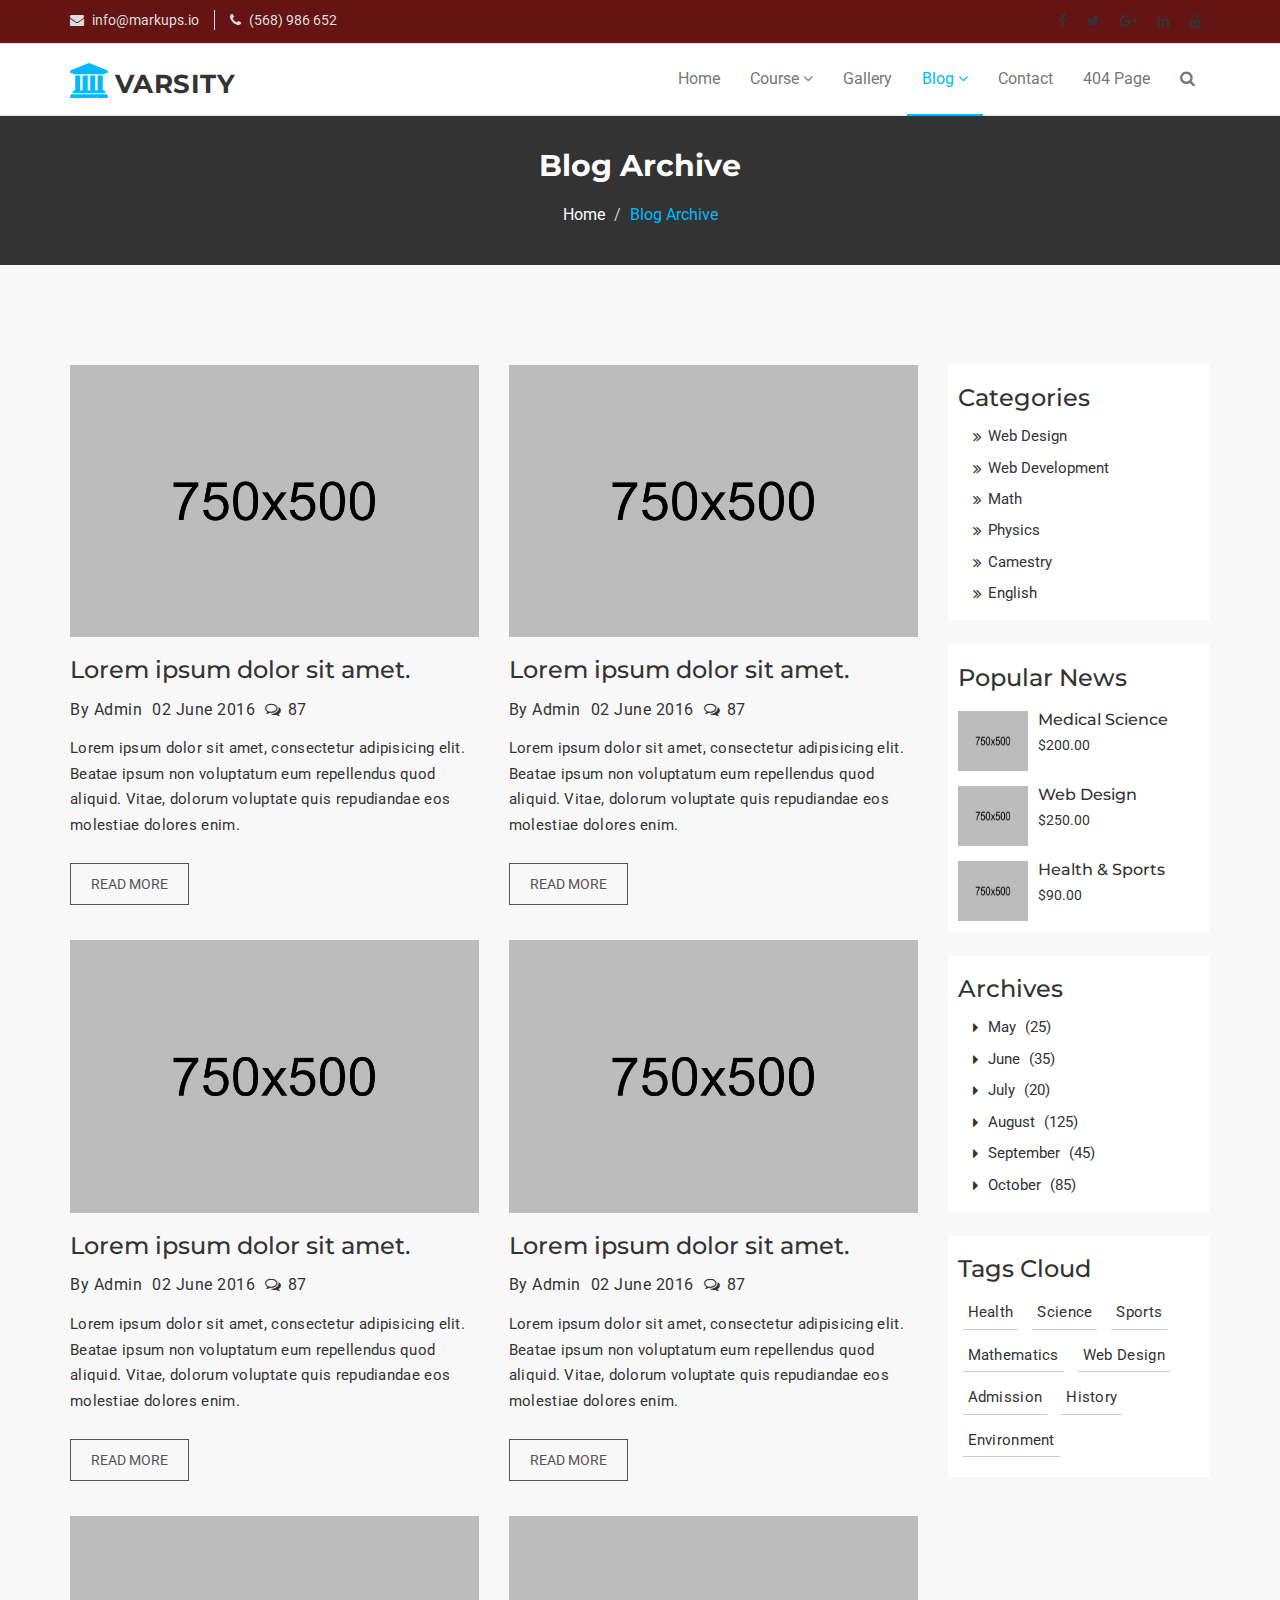
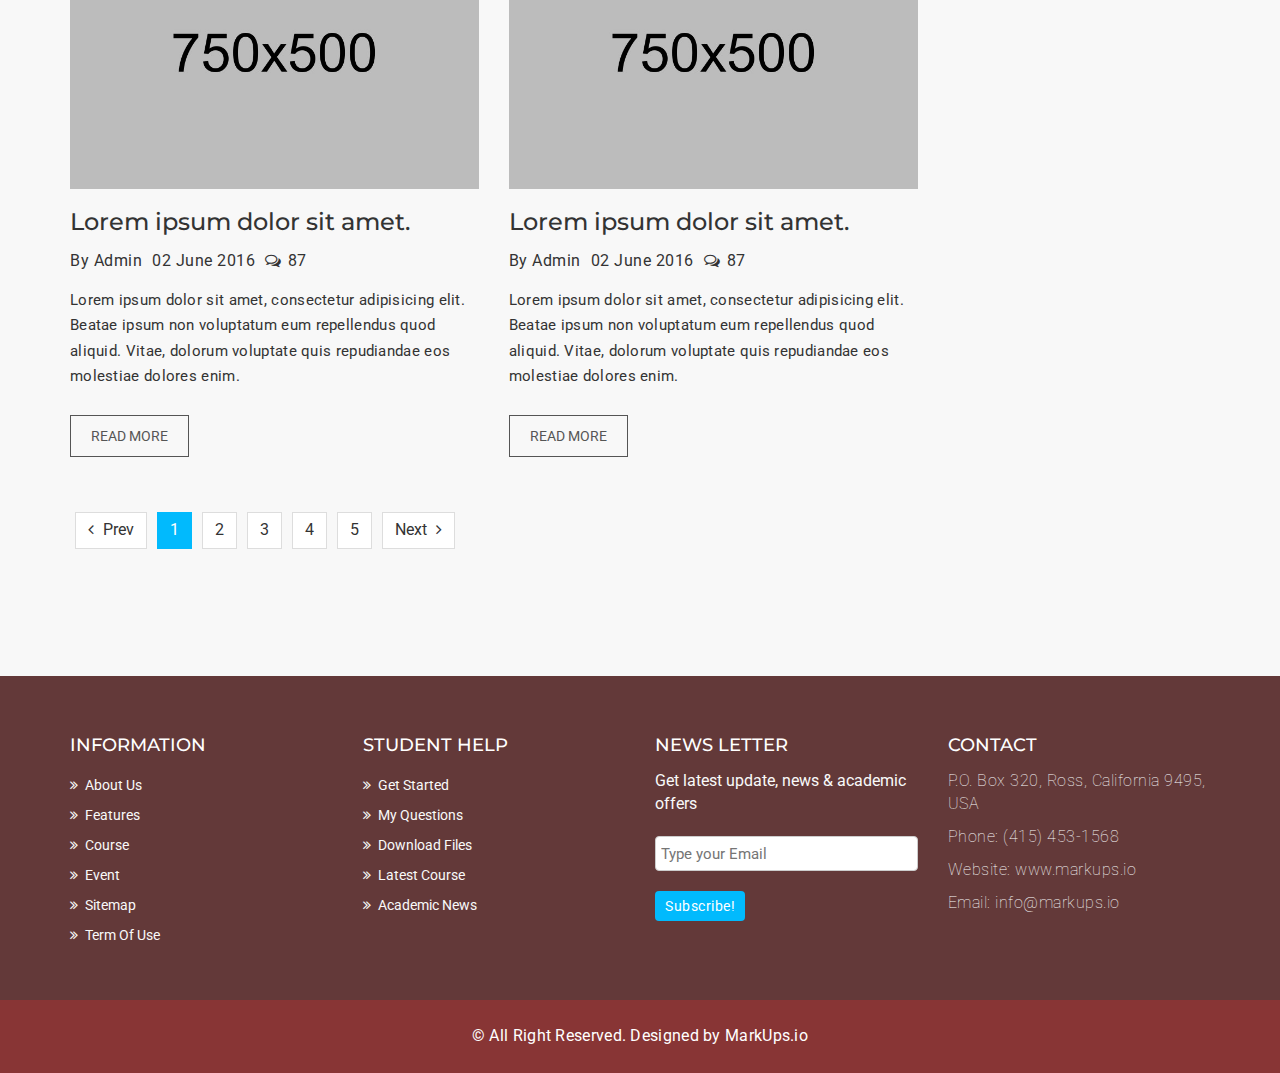
<file: blog-archive.html>
<!DOCTYPE html>
<html lang="en">
  <head>
    <meta charset="utf-8" />
    <meta http-equiv="X-UA-Compatible" content="IE=edge" />
    <meta name="viewport" content="width=device-width, initial-scale=1" />
    <title>Varsity | Blog</title>

    <!-- Favicon -->
    <link
      rel="shortcut icon"
      href="assets/img/favicon.ico"
      type="image/x-icon"
    />

    <!-- Font awesome -->
    <link href="assets/css/font-awesome.css" rel="stylesheet" />
    <!-- Bootstrap -->
    <link href="assets/css/bootstrap.css" rel="stylesheet" />
    <!-- Slick slider -->
    <link rel="stylesheet" type="text/css" href="assets/css/slick.css" />
    <!-- Fancybox slider -->
    <link
      rel="stylesheet"
      href="assets/css/jquery.fancybox.css"
      type="text/css"
      media="screen"
    />
    <!-- Theme color -->
    <link
      id="switcher"
      href="assets/css/theme-color/default-theme.css"
      rel="stylesheet"
    />

    <!-- Main style sheet -->
    <link href="assets/css/style.css" rel="stylesheet" />

    <!-- Google Fonts -->
    <link
      href="https://fonts.googleapis.com/css?family=Montserrat:400,700"
      rel="stylesheet"
      type="text/css"
    />
    <link
      href="https://fonts.googleapis.com/css?family=Roboto:400,400italic,300,300italic,500,700"
      rel="stylesheet"
      type="text/css"
    />

    <!-- HTML5 shim and Respond.js for IE8 support of HTML5 elements and media queries -->
    <!-- WARNING: Respond.js doesn't work if you view the page via file:// -->
    <!--[if lt IE 9]>
      <script src="https://oss.maxcdn.com/html5shiv/3.7.2/html5shiv.min.js"></script>
      <script src="https://oss.maxcdn.com/respond/1.4.2/respond.min.js"></script>
    <![endif]-->
  </head>
  <body>
    <!--START SCROLL TOP BUTTON -->
    <a class="scrollToTop" href="#">
      <i class="fa fa-angle-up"></i>
    </a>
    <!-- END SCROLL TOP BUTTON -->

    <!-- Start header  -->
    <header id="mu-header">
      <div class="container">
        <div class="row">
          <div class="col-lg-12 col-md-12">
            <div class="mu-header-area">
              <div class="row">
                <div class="col-lg-6 col-md-6 col-sm-6 col-xs-6">
                  <div class="mu-header-top-left">
                    <div class="mu-top-email">
                      <i class="fa fa-envelope"></i>
                      <span>info@markups.io</span>
                    </div>
                    <div class="mu-top-phone">
                      <i class="fa fa-phone"></i>
                      <span>(568) 986 652</span>
                    </div>
                  </div>
                </div>
                <div class="col-lg-6 col-md-6 col-sm-6 col-xs-6">
                  <div class="mu-header-top-right">
                    <nav>
                      <ul class="mu-top-social-nav">
                        <li>
                          <a href="#"><span class="fa fa-facebook"></span></a>
                        </li>
                        <li>
                          <a href="#"><span class="fa fa-twitter"></span></a>
                        </li>
                        <li>
                          <a href="#"
                            ><span class="fa fa-google-plus"></span
                          ></a>
                        </li>
                        <li>
                          <a href="#"><span class="fa fa-linkedin"></span></a>
                        </li>
                        <li>
                          <a href="#"><span class="fa fa-youtube"></span></a>
                        </li>
                      </ul>
                    </nav>
                  </div>
                </div>
              </div>
            </div>
          </div>
        </div>
      </div>
    </header>
    <!-- End header  -->
    <!-- Start menu -->
    <section id="mu-menu">
      <nav class="navbar navbar-default" role="navigation">
        <div class="container">
          <div class="navbar-header">
            <!-- FOR MOBILE VIEW COLLAPSED BUTTON -->
            <button
              type="button"
              class="navbar-toggle collapsed"
              data-toggle="collapse"
              data-target="#navbar"
              aria-expanded="false"
              aria-controls="navbar"
            >
              <span class="sr-only">Toggle navigation</span>
              <span class="icon-bar"></span>
              <span class="icon-bar"></span>
              <span class="icon-bar"></span>
            </button>
            <!-- LOGO -->
            <!-- TEXT BASED LOGO -->
            <a class="navbar-brand" href="index.html"
              ><i class="fa fa-university"></i><span>Varsity</span></a
            >
            <!-- IMG BASED LOGO  -->
            <!-- <a class="navbar-brand" href="index.html"><img src="assets/img/logo.png" alt="logo"></a> -->
          </div>
          <div id="navbar" class="navbar-collapse collapse">
            <ul id="top-menu" class="nav navbar-nav navbar-right main-nav">
              <li><a href="index.html">Home</a></li>
              <li class="dropdown">
                <a href="#" class="dropdown-toggle" data-toggle="dropdown"
                  >Course <span class="fa fa-angle-down"></span
                ></a>
                <ul class="dropdown-menu" role="menu">
                  <li><a href="course.html">Course Archive</a></li>
                  <li><a href="course-detail.html">Course Detail</a></li>
                </ul>
              </li>
              <li><a href="gallery.html">Gallery</a></li>
              <li class="dropdown active">
                <a href="#" class="dropdown-toggle" data-toggle="dropdown"
                  >Blog <span class="fa fa-angle-down"></span
                ></a>
                <ul class="dropdown-menu" role="menu">
                  <li><a href="blog-archive.html">Blog Archive</a></li>
                  <li><a href="blog-single.html">Blog Single</a></li>
                </ul>
              </li>
              <li><a href="contact.html">Contact</a></li>
              <li><a href="404.html">404 Page</a></li>
              <li>
                <a href="#" id="mu-search-icon"><i class="fa fa-search"></i></a>
              </li>
            </ul>
          </div>
          <!--/.nav-collapse -->
        </div>
      </nav>
    </section>
    <!-- End menu -->
    <!-- Start search box -->
    <div id="mu-search">
      <div class="mu-search-area">
        <button class="mu-search-close">
          <span class="fa fa-close"></span>
        </button>
        <div class="container">
          <div class="row">
            <div class="col-md-12">
              <form class="mu-search-form">
                <input
                  type="search"
                  placeholder="Type Your Keyword(s) & Hit Enter"
                />
              </form>
            </div>
          </div>
        </div>
      </div>
    </div>
    <!-- End search box -->
    <!-- Page breadcrumb -->
    <section id="mu-page-breadcrumb">
      <div class="container">
        <div class="row">
          <div class="col-md-12">
            <div class="mu-page-breadcrumb-area">
              <h2>Blog Archive</h2>
              <ol class="breadcrumb">
                <li><a href="#">Home</a></li>
                <li class="active">Blog Archive</li>
              </ol>
            </div>
          </div>
        </div>
      </div>
    </section>
    <!-- End breadcrumb -->
    <section id="mu-course-content">
      <div class="container">
        <div class="row">
          <div class="col-md-12">
            <div class="mu-course-content-area">
              <div class="row">
                <div class="col-md-9">
                  <!-- start course content container -->
                  <div class="mu-course-container mu-blog-archive">
                    <div class="row">
                      <div class="col-md-6 col-sm-6">
                        <article class="mu-blog-single-item">
                          <figure class="mu-blog-single-img">
                            <a href="#"
                              ><img src="assets/img/blog/blog-1.jpg" alt="img"
                            /></a>
                            <figcaption class="mu-blog-caption">
                              <h3>
                                <a href="#">Lorem ipsum dolor sit amet.</a>
                              </h3>
                            </figcaption>
                          </figure>
                          <div class="mu-blog-meta">
                            <a href="#">By Admin</a>
                            <a href="#">02 June 2016</a>
                            <span><i class="fa fa-comments-o"></i>87</span>
                          </div>
                          <div class="mu-blog-description">
                            <p>
                              Lorem ipsum dolor sit amet, consectetur
                              adipisicing elit. Beatae ipsum non voluptatum eum
                              repellendus quod aliquid. Vitae, dolorum voluptate
                              quis repudiandae eos molestiae dolores enim.
                            </p>
                            <a class="mu-read-more-btn" href="#">Read More</a>
                          </div>
                        </article>
                      </div>
                      <div class="col-md-6 col-sm-6">
                        <article class="mu-blog-single-item">
                          <figure class="mu-blog-single-img">
                            <a href="#"
                              ><img src="assets/img/blog/blog-2.jpg" alt="img"
                            /></a>
                            <figcaption class="mu-blog-caption">
                              <h3>
                                <a href="#">Lorem ipsum dolor sit amet.</a>
                              </h3>
                            </figcaption>
                          </figure>
                          <div class="mu-blog-meta">
                            <a href="#">By Admin</a>
                            <a href="#">02 June 2016</a>
                            <span><i class="fa fa-comments-o"></i>87</span>
                          </div>
                          <div class="mu-blog-description">
                            <p>
                              Lorem ipsum dolor sit amet, consectetur
                              adipisicing elit. Beatae ipsum non voluptatum eum
                              repellendus quod aliquid. Vitae, dolorum voluptate
                              quis repudiandae eos molestiae dolores enim.
                            </p>
                            <a class="mu-read-more-btn" href="#">Read More</a>
                          </div>
                        </article>
                      </div>
                      <div class="col-md-6 col-sm-6">
                        <article class="mu-blog-single-item">
                          <figure class="mu-blog-single-img">
                            <a href="#"
                              ><img src="assets/img/blog/blog-3.jpg" alt="img"
                            /></a>
                            <figcaption class="mu-blog-caption">
                              <h3>
                                <a href="#">Lorem ipsum dolor sit amet.</a>
                              </h3>
                            </figcaption>
                          </figure>
                          <div class="mu-blog-meta">
                            <a href="#">By Admin</a>
                            <a href="#">02 June 2016</a>
                            <span><i class="fa fa-comments-o"></i>87</span>
                          </div>
                          <div class="mu-blog-description">
                            <p>
                              Lorem ipsum dolor sit amet, consectetur
                              adipisicing elit. Beatae ipsum non voluptatum eum
                              repellendus quod aliquid. Vitae, dolorum voluptate
                              quis repudiandae eos molestiae dolores enim.
                            </p>
                            <a class="mu-read-more-btn" href="#">Read More</a>
                          </div>
                        </article>
                      </div>
                      <div class="col-md-6 col-sm-6">
                        <article class="mu-blog-single-item">
                          <figure class="mu-blog-single-img">
                            <a href="#"
                              ><img src="assets/img/blog/blog-1.jpg" alt="img"
                            /></a>
                            <figcaption class="mu-blog-caption">
                              <h3>
                                <a href="#">Lorem ipsum dolor sit amet.</a>
                              </h3>
                            </figcaption>
                          </figure>
                          <div class="mu-blog-meta">
                            <a href="#">By Admin</a>
                            <a href="#">02 June 2016</a>
                            <span><i class="fa fa-comments-o"></i>87</span>
                          </div>
                          <div class="mu-blog-description">
                            <p>
                              Lorem ipsum dolor sit amet, consectetur
                              adipisicing elit. Beatae ipsum non voluptatum eum
                              repellendus quod aliquid. Vitae, dolorum voluptate
                              quis repudiandae eos molestiae dolores enim.
                            </p>
                            <a class="mu-read-more-btn" href="#">Read More</a>
                          </div>
                        </article>
                      </div>
                      <div class="col-md-6 col-sm-6">
                        <article class="mu-blog-single-item">
                          <figure class="mu-blog-single-img">
                            <a href="#"
                              ><img src="assets/img/blog/blog-2.jpg" alt="img"
                            /></a>
                            <figcaption class="mu-blog-caption">
                              <h3>
                                <a href="#">Lorem ipsum dolor sit amet.</a>
                              </h3>
                            </figcaption>
                          </figure>
                          <div class="mu-blog-meta">
                            <a href="#">By Admin</a>
                            <a href="#">02 June 2016</a>
                            <span><i class="fa fa-comments-o"></i>87</span>
                          </div>
                          <div class="mu-blog-description">
                            <p>
                              Lorem ipsum dolor sit amet, consectetur
                              adipisicing elit. Beatae ipsum non voluptatum eum
                              repellendus quod aliquid. Vitae, dolorum voluptate
                              quis repudiandae eos molestiae dolores enim.
                            </p>
                            <a class="mu-read-more-btn" href="#">Read More</a>
                          </div>
                        </article>
                      </div>
                      <div class="col-md-6 col-sm-6">
                        <article class="mu-blog-single-item">
                          <figure class="mu-blog-single-img">
                            <a href="#"
                              ><img src="assets/img/blog/blog-3.jpg" alt="img"
                            /></a>
                            <figcaption class="mu-blog-caption">
                              <h3>
                                <a href="#">Lorem ipsum dolor sit amet.</a>
                              </h3>
                            </figcaption>
                          </figure>
                          <div class="mu-blog-meta">
                            <a href="#">By Admin</a>
                            <a href="#">02 June 2016</a>
                            <span><i class="fa fa-comments-o"></i>87</span>
                          </div>
                          <div class="mu-blog-description">
                            <p>
                              Lorem ipsum dolor sit amet, consectetur
                              adipisicing elit. Beatae ipsum non voluptatum eum
                              repellendus quod aliquid. Vitae, dolorum voluptate
                              quis repudiandae eos molestiae dolores enim.
                            </p>
                            <a class="mu-read-more-btn" href="#">Read More</a>
                          </div>
                        </article>
                      </div>
                    </div>
                  </div>
                  <!-- end course content container -->
                  <!-- start course pagination -->
                  <div class="mu-pagination">
                    <nav>
                      <ul class="pagination">
                        <li>
                          <a href="#" aria-label="Previous">
                            <span class="fa fa-angle-left"></span> Prev
                          </a>
                        </li>
                        <li class="active"><a href="#">1</a></li>
                        <li><a href="#">2</a></li>
                        <li><a href="#">3</a></li>
                        <li><a href="#">4</a></li>
                        <li><a href="#">5</a></li>
                        <li>
                          <a href="#" aria-label="Next">
                            Next <span class="fa fa-angle-right"></span>
                          </a>
                        </li>
                      </ul>
                    </nav>
                  </div>
                  <!-- end course pagination -->
                </div>
                <div class="col-md-3">
                  <!-- start sidebar -->
                  <aside class="mu-sidebar">
                    <!-- start single sidebar -->
                    <div class="mu-single-sidebar">
                      <h3>Categories</h3>
                      <ul class="mu-sidebar-catg">
                        <li><a href="#">Web Design</a></li>
                        <li><a href="">Web Development</a></li>
                        <li><a href="">Math</a></li>
                        <li><a href="">Physics</a></li>
                        <li><a href="">Camestry</a></li>
                        <li><a href="">English</a></li>
                      </ul>
                    </div>
                    <!-- end single sidebar -->
                    <!-- start single sidebar -->
                    <div class="mu-single-sidebar">
                      <h3>Popular News</h3>
                      <div class="mu-sidebar-popular-courses">
                        <div class="media">
                          <div class="media-left">
                            <a href="#">
                              <img
                                class="media-object"
                                src="assets/img/courses/1.jpg"
                                alt="img"
                              />
                            </a>
                          </div>
                          <div class="media-body">
                            <h4 class="media-heading">
                              <a href="#">Medical Science</a>
                            </h4>
                            <span class="popular-course-price">$200.00</span>
                          </div>
                        </div>
                        <div class="media">
                          <div class="media-left">
                            <a href="#">
                              <img
                                class="media-object"
                                src="assets/img/courses/2.jpg"
                                alt="img"
                              />
                            </a>
                          </div>
                          <div class="media-body">
                            <h4 class="media-heading">
                              <a href="#">Web Design</a>
                            </h4>
                            <span class="popular-course-price">$250.00</span>
                          </div>
                        </div>
                        <div class="media">
                          <div class="media-left">
                            <a href="#">
                              <img
                                class="media-object"
                                src="assets/img/courses/3.jpg"
                                alt="img"
                              />
                            </a>
                          </div>
                          <div class="media-body">
                            <h4 class="media-heading">
                              <a href="#">Health & Sports</a>
                            </h4>
                            <span class="popular-course-price">$90.00</span>
                          </div>
                        </div>
                      </div>
                    </div>
                    <!-- end single sidebar -->
                    <!-- start single sidebar -->
                    <div class="mu-single-sidebar">
                      <h3>Archives</h3>
                      <ul class="mu-sidebar-catg mu-sidebar-archives">
                        <li>
                          <a href="#">May <span>(25)</span></a>
                        </li>
                        <li>
                          <a href="">June <span>(35)</span></a>
                        </li>
                        <li>
                          <a href="">July <span>(20)</span></a>
                        </li>
                        <li>
                          <a href="">August <span>(125)</span></a>
                        </li>
                        <li>
                          <a href="">September <span>(45)</span></a>
                        </li>
                        <li>
                          <a href="">October <span>(85)</span></a>
                        </li>
                      </ul>
                    </div>
                    <!-- end single sidebar -->
                    <!-- start single sidebar -->
                    <div class="mu-single-sidebar">
                      <h3>Tags Cloud</h3>
                      <div class="tag-cloud">
                        <a href="#">Health</a>
                        <a href="#">Science</a>
                        <a href="#">Sports</a>
                        <a href="#">Mathematics</a>
                        <a href="#">Web Design</a>
                        <a href="#">Admission</a>
                        <a href="#">History</a>
                        <a href="#">Environment</a>
                      </div>
                    </div>
                    <!-- end single sidebar -->
                  </aside>
                  <!-- / end sidebar -->
                </div>
              </div>
            </div>
          </div>
        </div>
      </div>
    </section>

    <!-- Start footer -->
    <footer id="mu-footer">
      <!-- start footer top -->
      <div class="mu-footer-top">
        <div class="container">
          <div class="mu-footer-top-area">
            <div class="row">
              <div class="col-lg-3 col-md-3 col-sm-3">
                <div class="mu-footer-widget">
                  <h4>Information</h4>
                  <ul>
                    <li><a href="#">About Us</a></li>
                    <li><a href="">Features</a></li>
                    <li><a href="">Course</a></li>
                    <li><a href="">Event</a></li>
                    <li><a href="">Sitemap</a></li>
                    <li><a href="">Term Of Use</a></li>
                  </ul>
                </div>
              </div>
              <div class="col-lg-3 col-md-3 col-sm-3">
                <div class="mu-footer-widget">
                  <h4>Student Help</h4>
                  <ul>
                    <li><a href="">Get Started</a></li>
                    <li><a href="#">My Questions</a></li>
                    <li><a href="">Download Files</a></li>
                    <li><a href="">Latest Course</a></li>
                    <li><a href="">Academic News</a></li>
                  </ul>
                </div>
              </div>
              <div class="col-lg-3 col-md-3 col-sm-3">
                <div class="mu-footer-widget">
                  <h4>News letter</h4>
                  <p>Get latest update, news & academic offers</p>
                  <form class="mu-subscribe-form">
                    <input type="email" placeholder="Type your Email" />
                    <button class="mu-subscribe-btn" type="submit">
                      Subscribe!
                    </button>
                  </form>
                </div>
              </div>
              <div class="col-lg-3 col-md-3 col-sm-3">
                <div class="mu-footer-widget">
                  <h4>Contact</h4>
                  <address>
                    <p>P.O. Box 320, Ross, California 9495, USA</p>
                    <p>Phone: (415) 453-1568</p>
                    <p>Website: www.markups.io</p>
                    <p>Email: info@markups.io</p>
                  </address>
                </div>
              </div>
            </div>
          </div>
        </div>
      </div>
      <!-- end footer top -->
      <!-- start footer bottom -->
      <div class="mu-footer-bottom">
        <div class="container">
          <div class="mu-footer-bottom-area">
            <p>
              &copy; All Right Reserved. Designed by
              <a href="http://www.markups.io/" rel="nofollow">MarkUps.io</a>
            </p>
          </div>
        </div>
      </div>
      <!-- end footer bottom -->
    </footer>
    <!-- End footer -->

    <!-- jQuery library -->
    <script src="assets/js/jquery.min.js"></script>
    <!-- Include all compiled plugins (below), or include individual files as needed -->
    <script src="assets/js/bootstrap.js"></script>
    <!-- Slick slider -->
    <script type="text/javascript" src="assets/js/slick.js"></script>
    <!-- Counter -->
    <script type="text/javascript" src="assets/js/waypoints.js"></script>
    <script type="text/javascript" src="assets/js/jquery.counterup.js"></script>
    <!-- Mixit slider -->
    <script type="text/javascript" src="assets/js/jquery.mixitup.js"></script>
    <!-- Add fancyBox -->
    <script
      type="text/javascript"
      src="assets/js/jquery.fancybox.pack.js"
    ></script>

    <!-- Custom js -->
    <script src="assets/js/custom.js"></script>
  </body>
</html>
</file>
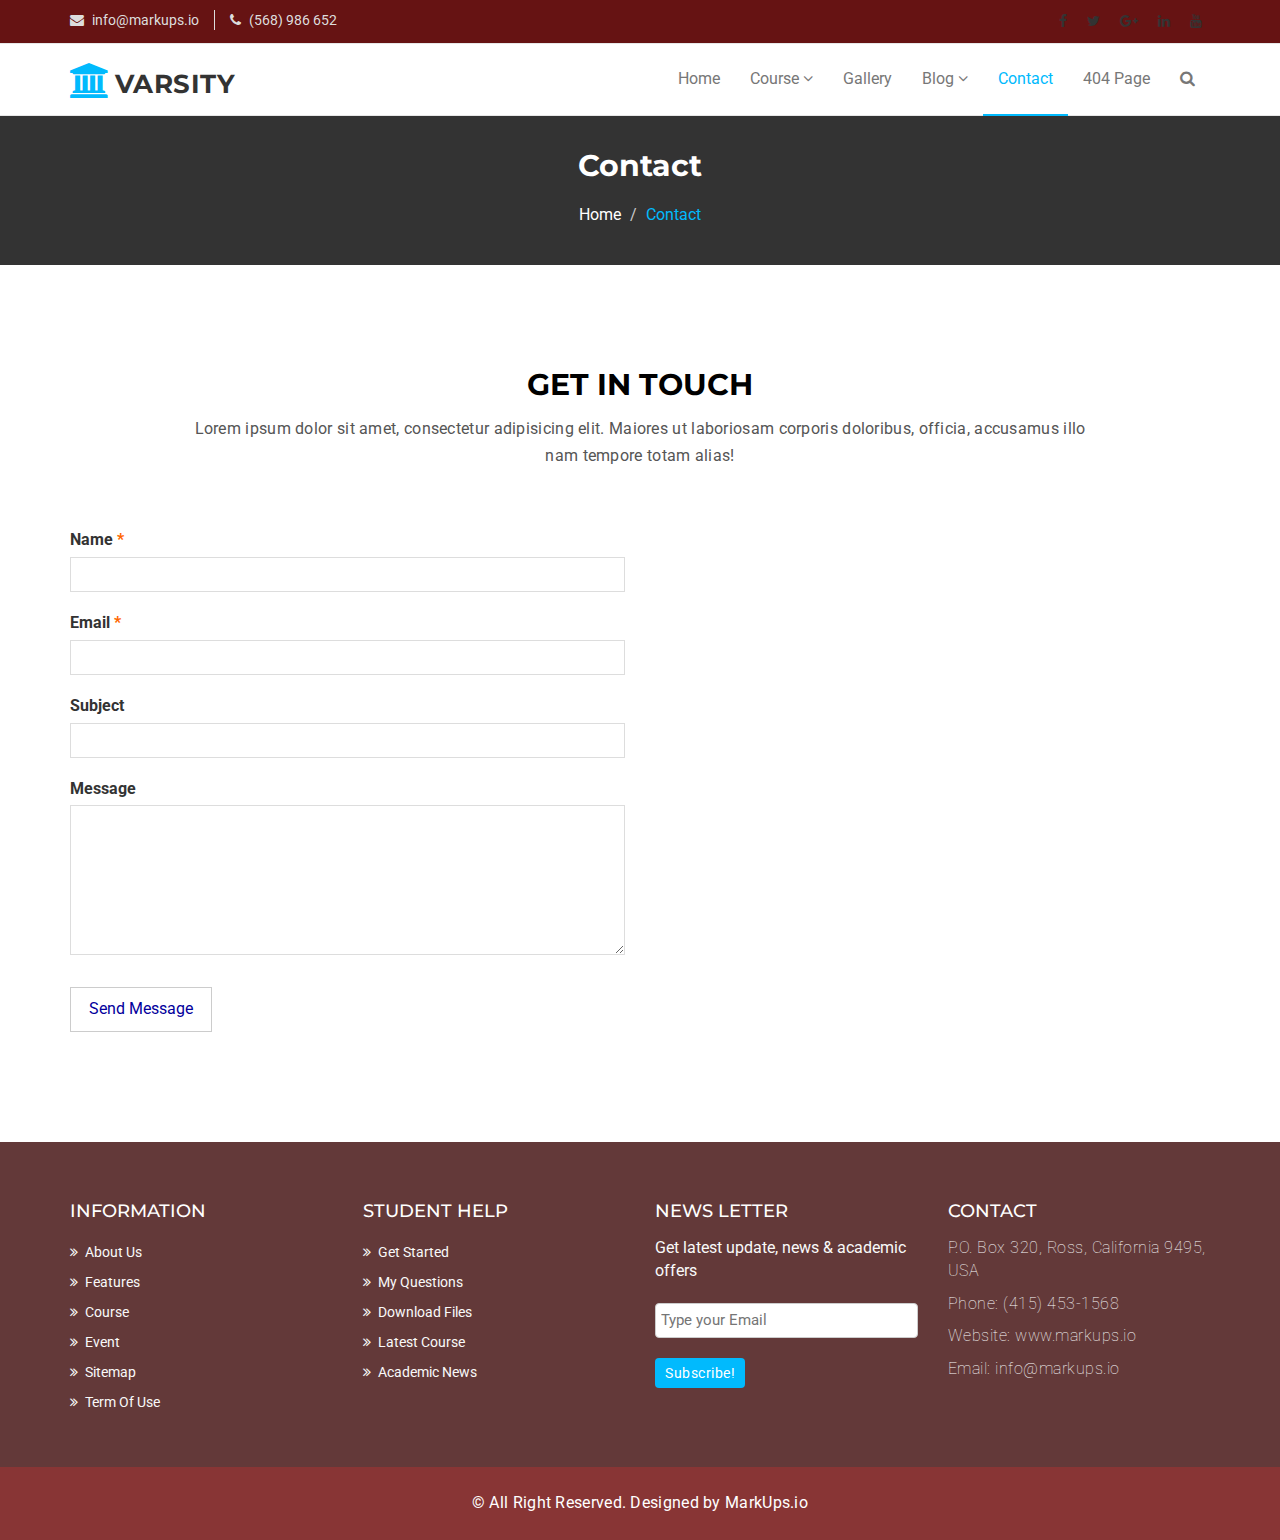
<file: contact.html>
<!DOCTYPE html>
<html lang="en">
  <head>
    <meta charset="utf-8" />
    <meta http-equiv="X-UA-Compatible" content="IE=edge" />
    <meta name="viewport" content="width=device-width, initial-scale=1" />
    <title>Varsity | Contact</title>

    <!-- Favicon -->
    <link
      rel="shortcut icon"
      href="assets/img/favicon.ico"
      type="image/x-icon"
    />

    <!-- Font awesome -->
    <link href="assets/css/font-awesome.css" rel="stylesheet" />
    <!-- Bootstrap -->
    <link href="assets/css/bootstrap.css" rel="stylesheet" />
    <!-- Slick slider -->
    <link rel="stylesheet" type="text/css" href="assets/css/slick.css" />
    <!-- Fancybox slider -->
    <link
      rel="stylesheet"
      href="assets/css/jquery.fancybox.css"
      type="text/css"
      media="screen"
    />
    <!-- Theme color -->
    <link
      id="switcher"
      href="assets/css/theme-color/default-theme.css"
      rel="stylesheet"
    />

    <!-- Main style sheet -->
    <link href="assets/css/style.css" rel="stylesheet" />

    <!-- Google Fonts -->
    <link
      href="https://fonts.googleapis.com/css?family=Montserrat:400,700"
      rel="stylesheet"
      type="text/css"
    />
    <link
      href="https://fonts.googleapis.com/css?family=Roboto:400,400italic,300,300italic,500,700"
      rel="stylesheet"
      type="text/css"
    />

    <!-- HTML5 shim and Respond.js for IE8 support of HTML5 elements and media queries -->
    <!-- WARNING: Respond.js doesn't work if you view the page via file:// -->
    <!--[if lt IE 9]>
      <script src="https://oss.maxcdn.com/html5shiv/3.7.2/html5shiv.min.js"></script>
      <script src="https://oss.maxcdn.com/respond/1.4.2/respond.min.js"></script>
    <![endif]-->
  </head>
  <body>
    <!--START SCROLL TOP BUTTON -->
    <a class="scrollToTop" href="#">
      <i class="fa fa-angle-up"></i>
    </a>
    <!-- END SCROLL TOP BUTTON -->

    <!-- Start header  -->
    <header id="mu-header">
      <div class="container">
        <div class="row">
          <div class="col-lg-12 col-md-12">
            <div class="mu-header-area">
              <div class="row">
                <div class="col-lg-6 col-md-6 col-sm-6 col-xs-6">
                  <div class="mu-header-top-left">
                    <div class="mu-top-email">
                      <i class="fa fa-envelope"></i>
                      <span>info@markups.io</span>
                    </div>
                    <div class="mu-top-phone">
                      <i class="fa fa-phone"></i>
                      <span>(568) 986 652</span>
                    </div>
                  </div>
                </div>
                <div class="col-lg-6 col-md-6 col-sm-6 col-xs-6">
                  <div class="mu-header-top-right">
                    <nav>
                      <ul class="mu-top-social-nav">
                        <li>
                          <a href="#"><span class="fa fa-facebook"></span></a>
                        </li>
                        <li>
                          <a href="#"><span class="fa fa-twitter"></span></a>
                        </li>
                        <li>
                          <a href="#"
                            ><span class="fa fa-google-plus"></span
                          ></a>
                        </li>
                        <li>
                          <a href="#"><span class="fa fa-linkedin"></span></a>
                        </li>
                        <li>
                          <a href="#"><span class="fa fa-youtube"></span></a>
                        </li>
                      </ul>
                    </nav>
                  </div>
                </div>
              </div>
            </div>
          </div>
        </div>
      </div>
    </header>
    <!-- End header  -->
    <!-- Start menu -->
    <section id="mu-menu">
      <nav class="navbar navbar-default" role="navigation">
        <div class="container">
          <div class="navbar-header">
            <!-- FOR MOBILE VIEW COLLAPSED BUTTON -->
            <button
              type="button"
              class="navbar-toggle collapsed"
              data-toggle="collapse"
              data-target="#navbar"
              aria-expanded="false"
              aria-controls="navbar"
            >
              <span class="sr-only">Toggle navigation</span>
              <span class="icon-bar"></span>
              <span class="icon-bar"></span>
              <span class="icon-bar"></span>
            </button>
            <!-- LOGO -->
            <!-- TEXT BASED LOGO -->
            <a class="navbar-brand" href="index.html"
              ><i class="fa fa-university"></i><span>Varsity</span></a
            >
            <!-- IMG BASED LOGO  -->
            <!-- <a class="navbar-brand" href="index.html"><img src="assets/img/logo.png" alt="logo"></a> -->
          </div>
          <div id="navbar" class="navbar-collapse collapse">
            <ul id="top-menu" class="nav navbar-nav navbar-right main-nav">
              <li><a href="index.html">Home</a></li>
              <li class="dropdown">
                <a href="#" class="dropdown-toggle" data-toggle="dropdown"
                  >Course <span class="fa fa-angle-down"></span
                ></a>
                <ul class="dropdown-menu" role="menu">
                  <li><a href="course.html">Course Archive</a></li>
                  <li><a href="course-detail.html">Course Detail</a></li>
                </ul>
              </li>
              <li><a href="gallery.html">Gallery</a></li>
              <li class="dropdown">
                <a href="#" class="dropdown-toggle" data-toggle="dropdown"
                  >Blog <span class="fa fa-angle-down"></span
                ></a>
                <ul class="dropdown-menu" role="menu">
                  <li><a href="blog-archive.html">Blog Archive</a></li>
                  <li><a href="blog-single.html">Blog Single</a></li>
                </ul>
              </li>
              <li class="active"><a href="contact.html">Contact</a></li>
              <li><a href="404.html">404 Page</a></li>
              <li>
                <a href="#" id="mu-search-icon"><i class="fa fa-search"></i></a>
              </li>
            </ul>
          </div>
          <!--/.nav-collapse -->
        </div>
      </nav>
    </section>
    <!-- End menu -->
    <!-- Start search box -->
    <div id="mu-search">
      <div class="mu-search-area">
        <button class="mu-search-close">
          <span class="fa fa-close"></span>
        </button>
        <div class="container">
          <div class="row">
            <div class="col-md-12">
              <form class="mu-search-form">
                <input
                  type="search"
                  placeholder="Type Your Keyword(s) & Hit Enter"
                />
              </form>
            </div>
          </div>
        </div>
      </div>
    </div>
    <!-- End search box -->
    <!-- Page breadcrumb -->
    <section id="mu-page-breadcrumb">
      <div class="container">
        <div class="row">
          <div class="col-md-12">
            <div class="mu-page-breadcrumb-area">
              <h2>Contact</h2>
              <ol class="breadcrumb">
                <li><a href="#">Home</a></li>
                <li class="active">Contact</li>
              </ol>
            </div>
          </div>
        </div>
      </div>
    </section>
    <!-- End breadcrumb -->

    <!-- Start contact  -->
    <section id="mu-contact">
      <div class="container">
        <div class="row">
          <div class="col-md-12">
            <div class="mu-contact-area">
              <!-- start title -->
              <div class="mu-title">
                <h2>Get in Touch</h2>
                <p>
                  Lorem ipsum dolor sit amet, consectetur adipisicing elit.
                  Maiores ut laboriosam corporis doloribus, officia, accusamus
                  illo nam tempore totam alias!
                </p>
              </div>
              <!-- end title -->
              <!-- start contact content -->
              <div class="mu-contact-content">
                <div class="row">
                  <div class="col-md-6">
                    <div class="mu-contact-left">
                      <form class="contactform">
                        <p class="comment-form-author">
                          <label for="author"
                            >Name <span class="required">*</span></label
                          >
                          <input
                            type="text"
                            required="required"
                            size="30"
                            value=""
                            name="author"
                          />
                        </p>
                        <p class="comment-form-email">
                          <label for="email"
                            >Email <span class="required">*</span></label
                          >
                          <input
                            type="email"
                            required="required"
                            aria-required="true"
                            value=""
                            name="email"
                          />
                        </p>
                        <p class="comment-form-url">
                          <label for="subject">Subject</label>
                          <input type="text" name="subject" />
                        </p>
                        <p class="comment-form-comment">
                          <label for="comment">Message</label>
                          <textarea
                            required="required"
                            aria-required="true"
                            rows="8"
                            cols="45"
                            name="comment"
                          ></textarea>
                        </p>
                        <p class="form-submit">
                          <input
                            type="submit"
                            value="Send Message"
                            class="mu-post-btn"
                            name="submit"
                          />
                        </p>
                      </form>
                    </div>
                  </div>
                  <div class="col-md-6">
                    <div class="mu-contact-right">
                      <iframe
                        src="https://www.google.com/maps/embed?pb=!1m23!1m12!1m3!1d6249.345033302234!2d-80.02791918555701!3d40.45935344513505!2m3!1f0!2f0!3f0!3m2!1i1024!2i768!4f13.1!4m8!3e6!4m0!4m5!1s0x8834f411a7b748bd%3A0xaec8197db3de9a9e!2sCalifornia-Kirkbride%2C+Pittsburgh%2C+PA%2C+USA!3m2!1d40.4600435!2d-80.0213538!5e0!3m2!1sen!2sbd!4v1464270878470"
                        width="100%"
                        height="450"
                        frameborder="0"
                        style="border: 0"
                        allowfullscreen
                      ></iframe>
                    </div>
                  </div>
                </div>
              </div>
              <!-- end contact content -->
            </div>
          </div>
        </div>
      </div>
    </section>
    <!-- End contact  -->

    <!-- Start footer -->
    <footer id="mu-footer">
      <!-- start footer top -->
      <div class="mu-footer-top">
        <div class="container">
          <div class="mu-footer-top-area">
            <div class="row">
              <div class="col-lg-3 col-md-3 col-sm-3">
                <div class="mu-footer-widget">
                  <h4>Information</h4>
                  <ul>
                    <li><a href="#">About Us</a></li>
                    <li><a href="">Features</a></li>
                    <li><a href="">Course</a></li>
                    <li><a href="">Event</a></li>
                    <li><a href="">Sitemap</a></li>
                    <li><a href="">Term Of Use</a></li>
                  </ul>
                </div>
              </div>
              <div class="col-lg-3 col-md-3 col-sm-3">
                <div class="mu-footer-widget">
                  <h4>Student Help</h4>
                  <ul>
                    <li><a href="">Get Started</a></li>
                    <li><a href="#">My Questions</a></li>
                    <li><a href="">Download Files</a></li>
                    <li><a href="">Latest Course</a></li>
                    <li><a href="">Academic News</a></li>
                  </ul>
                </div>
              </div>
              <div class="col-lg-3 col-md-3 col-sm-3">
                <div class="mu-footer-widget">
                  <h4>News letter</h4>
                  <p>Get latest update, news & academic offers</p>
                  <form class="mu-subscribe-form">
                    <input type="email" placeholder="Type your Email" />
                    <button class="mu-subscribe-btn" type="submit">
                      Subscribe!
                    </button>
                  </form>
                </div>
              </div>
              <div class="col-lg-3 col-md-3 col-sm-3">
                <div class="mu-footer-widget">
                  <h4>Contact</h4>
                  <address>
                    <p>P.O. Box 320, Ross, California 9495, USA</p>
                    <p>Phone: (415) 453-1568</p>
                    <p>Website: www.markups.io</p>
                    <p>Email: info@markups.io</p>
                  </address>
                </div>
              </div>
            </div>
          </div>
        </div>
      </div>
      <!-- end footer top -->
      <!-- start footer bottom -->
      <div class="mu-footer-bottom">
        <div class="container">
          <div class="mu-footer-bottom-area">
            <p>
              &copy; All Right Reserved. Designed by
              <a href="http://www.markups.io/" rel="nofollow">MarkUps.io</a>
            </p>
          </div>
        </div>
      </div>
      <!-- end footer bottom -->
    </footer>
    <!-- End footer -->

    <!-- jQuery library -->
    <script src="assets/js/jquery.min.js"></script>
    <!-- Include all compiled plugins (below), or include individual files as needed -->
    <script src="assets/js/bootstrap.js"></script>
    <!-- Slick slider -->
    <script type="text/javascript" src="assets/js/slick.js"></script>
    <!-- Counter -->
    <script type="text/javascript" src="assets/js/waypoints.js"></script>
    <script type="text/javascript" src="assets/js/jquery.counterup.js"></script>
    <!-- Mixit slider -->
    <script type="text/javascript" src="assets/js/jquery.mixitup.js"></script>
    <!-- Add fancyBox -->
    <script
      type="text/javascript"
      src="assets/js/jquery.fancybox.pack.js"
    ></script>

    <!-- Custom js -->
    <script src="assets/js/custom.js"></script>
  </body>
</html>
</file>
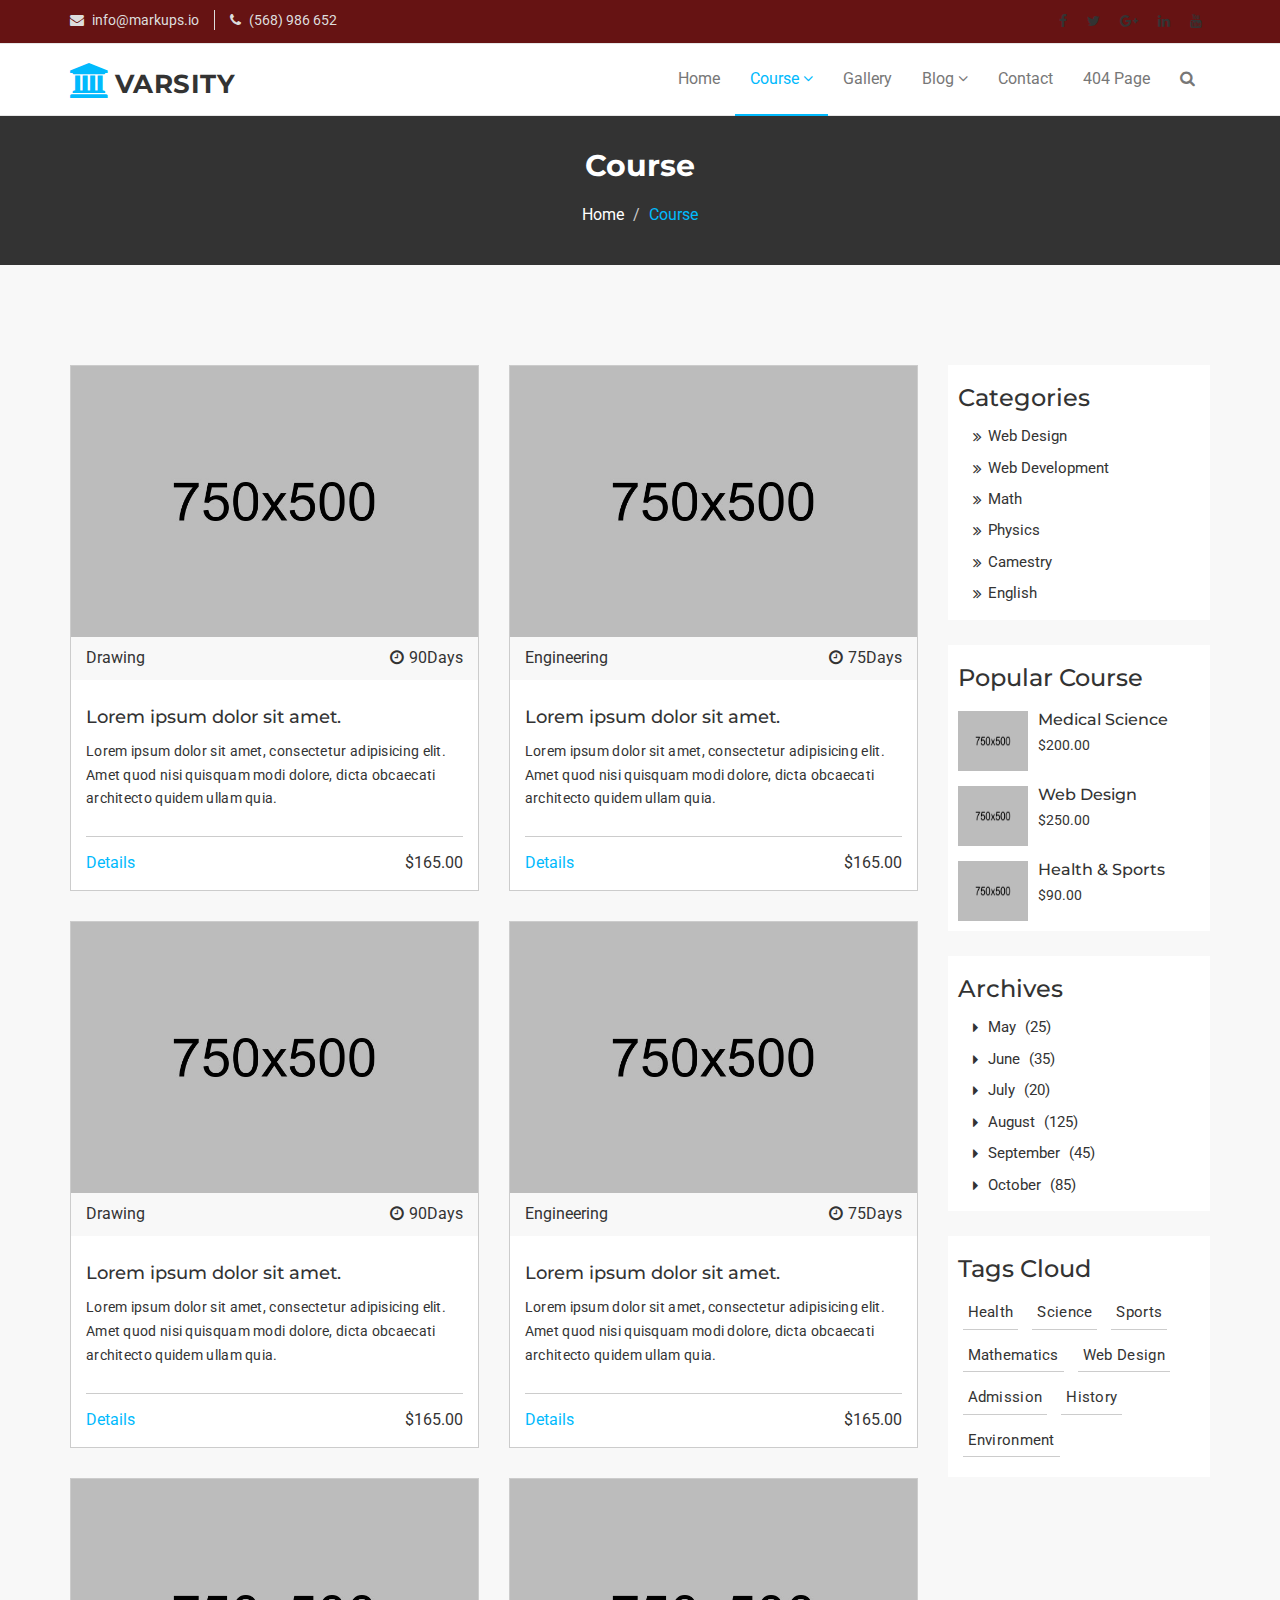
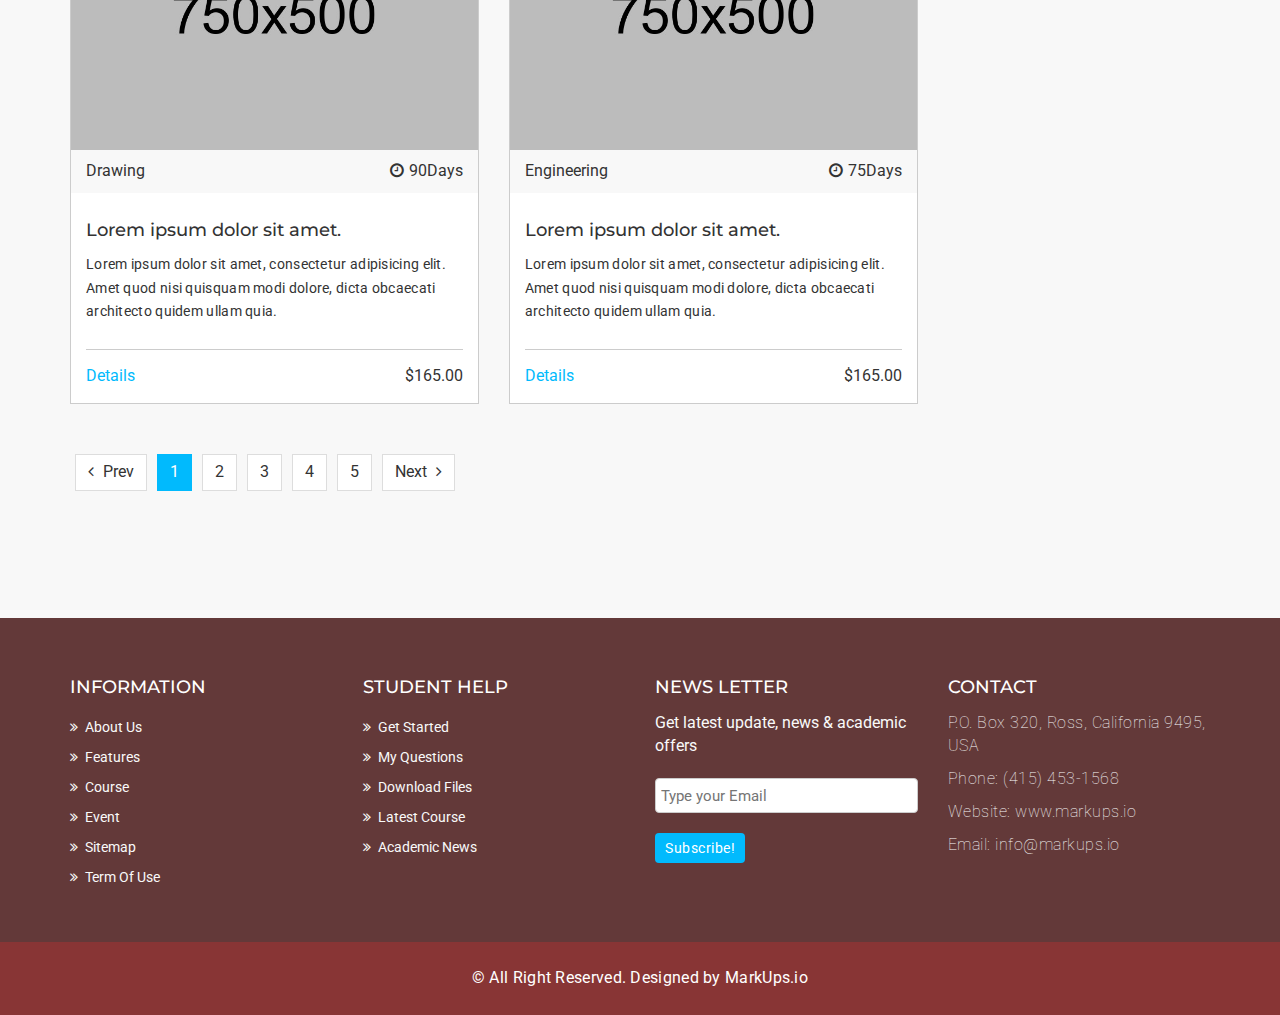
<file: course.html>
<!DOCTYPE html>
<html lang="en">
  <head>
    <meta charset="utf-8" />
    <meta http-equiv="X-UA-Compatible" content="IE=edge" />
    <meta name="viewport" content="width=device-width, initial-scale=1" />
    <title>Varsity | Course</title>

    <!-- Favicon -->
    <link
      rel="shortcut icon"
      href="assets/img/favicon.ico"
      type="image/x-icon"
    />

    <!-- Font awesome -->
    <link href="assets/css/font-awesome.css" rel="stylesheet" />
    <!-- Bootstrap -->
    <link href="assets/css/bootstrap.css" rel="stylesheet" />
    <!-- Slick slider -->
    <link rel="stylesheet" type="text/css" href="assets/css/slick.css" />
    <!-- Fancybox slider -->
    <link
      rel="stylesheet"
      href="assets/css/jquery.fancybox.css"
      type="text/css"
      media="screen"
    />
    <!-- Theme color -->
    <link
      id="switcher"
      href="assets/css/theme-color/default-theme.css"
      rel="stylesheet"
    />

    <!-- Main style sheet -->
    <link href="assets/css/style.css" rel="stylesheet" />

    <!-- Google Fonts -->
    <link
      href="https://fonts.googleapis.com/css?family=Montserrat:400,700"
      rel="stylesheet"
      type="text/css"
    />
    <link
      href="https://fonts.googleapis.com/css?family=Roboto:400,400italic,300,300italic,500,700"
      rel="stylesheet"
      type="text/css"
    />

    <!-- HTML5 shim and Respond.js for IE8 support of HTML5 elements and media queries -->
    <!-- WARNING: Respond.js doesn't work if you view the page via file:// -->
    <!--[if lt IE 9]>
      <script src="https://oss.maxcdn.com/html5shiv/3.7.2/html5shiv.min.js"></script>
      <script src="https://oss.maxcdn.com/respond/1.4.2/respond.min.js"></script>
    <![endif]-->
  </head>
  <body>
    <!--START SCROLL TOP BUTTON -->
    <a class="scrollToTop" href="#">
      <i class="fa fa-angle-up"></i>
    </a>
    <!-- END SCROLL TOP BUTTON -->

    <!-- Start header  -->
    <header id="mu-header">
      <div class="container">
        <div class="row">
          <div class="col-lg-12 col-md-12">
            <div class="mu-header-area">
              <div class="row">
                <div class="col-lg-6 col-md-6 col-sm-6 col-xs-6">
                  <div class="mu-header-top-left">
                    <div class="mu-top-email">
                      <i class="fa fa-envelope"></i>
                      <span>info@markups.io</span>
                    </div>
                    <div class="mu-top-phone">
                      <i class="fa fa-phone"></i>
                      <span>(568) 986 652</span>
                    </div>
                  </div>
                </div>
                <div class="col-lg-6 col-md-6 col-sm-6 col-xs-6">
                  <div class="mu-header-top-right">
                    <nav>
                      <ul class="mu-top-social-nav">
                        <li>
                          <a href="#"><span class="fa fa-facebook"></span></a>
                        </li>
                        <li>
                          <a href="#"><span class="fa fa-twitter"></span></a>
                        </li>
                        <li>
                          <a href="#"
                            ><span class="fa fa-google-plus"></span
                          ></a>
                        </li>
                        <li>
                          <a href="#"><span class="fa fa-linkedin"></span></a>
                        </li>
                        <li>
                          <a href="#"><span class="fa fa-youtube"></span></a>
                        </li>
                      </ul>
                    </nav>
                  </div>
                </div>
              </div>
            </div>
          </div>
        </div>
      </div>
    </header>
    <!-- End header  -->
    <!-- Start menu -->
    <section id="mu-menu">
      <nav class="navbar navbar-default" role="navigation">
        <div class="container">
          <div class="navbar-header">
            <!-- FOR MOBILE VIEW COLLAPSED BUTTON -->
            <button
              type="button"
              class="navbar-toggle collapsed"
              data-toggle="collapse"
              data-target="#navbar"
              aria-expanded="false"
              aria-controls="navbar"
            >
              <span class="sr-only">Toggle navigation</span>
              <span class="icon-bar"></span>
              <span class="icon-bar"></span>
              <span class="icon-bar"></span>
            </button>
            <!-- LOGO -->
            <!-- TEXT BASED LOGO -->
            <a class="navbar-brand" href="index.html"
              ><i class="fa fa-university"></i><span>Varsity</span></a
            >
            <!-- IMG BASED LOGO  -->
            <!-- <a class="navbar-brand" href="index.html"><img src="assets/img/logo.png" alt="logo"></a> -->
          </div>
          <div id="navbar" class="navbar-collapse collapse">
            <ul id="top-menu" class="nav navbar-nav navbar-right main-nav">
              <li><a href="index.html">Home</a></li>
              <li class="dropdown active">
                <a
                  href="#"
                  class="dropdown-toggle active"
                  data-toggle="dropdown"
                  >Course <span class="fa fa-angle-down"></span
                ></a>
                <ul class="dropdown-menu" role="menu">
                  <li><a href="course.html">Course Archive</a></li>
                  <li><a href="course-detail.html">Course Detail</a></li>
                </ul>
              </li>
              <li><a href="gallery.html">Gallery</a></li>
              <li class="dropdown">
                <a href="#" class="dropdown-toggle" data-toggle="dropdown"
                  >Blog <span class="fa fa-angle-down"></span
                ></a>
                <ul class="dropdown-menu" role="menu">
                  <li><a href="blog-archive.html">Blog Archive</a></li>
                  <li><a href="blog-single.html">Blog Single</a></li>
                </ul>
              </li>
              <li><a href="contact.html">Contact</a></li>
              <li><a href="404.html">404 Page</a></li>
              <li>
                <a href="#" id="mu-search-icon"><i class="fa fa-search"></i></a>
              </li>
            </ul>
          </div>
          <!--/.nav-collapse -->
        </div>
      </nav>
    </section>
    <!-- End menu -->
    <!-- Start search box -->
    <div id="mu-search">
      <div class="mu-search-area">
        <button class="mu-search-close">
          <span class="fa fa-close"></span>
        </button>
        <div class="container">
          <div class="row">
            <div class="col-md-12">
              <form class="mu-search-form">
                <input
                  type="search"
                  placeholder="Type Your Keyword(s) & Hit Enter"
                />
              </form>
            </div>
          </div>
        </div>
      </div>
    </div>
    <!-- End search box -->
    <!-- Page breadcrumb -->
    <section id="mu-page-breadcrumb">
      <div class="container">
        <div class="row">
          <div class="col-md-12">
            <div class="mu-page-breadcrumb-area">
              <h2>Course</h2>
              <ol class="breadcrumb">
                <li><a href="#">Home</a></li>
                <li class="active">Course</li>
              </ol>
            </div>
          </div>
        </div>
      </div>
    </section>
    <!-- End breadcrumb -->
    <section id="mu-course-content">
      <div class="container">
        <div class="row">
          <div class="col-md-12">
            <div class="mu-course-content-area">
              <div class="row">
                <div class="col-md-9">
                  <!-- start course content container -->
                  <div class="mu-course-container">
                    <div class="row">
                      <div class="col-md-6 col-sm-6">
                        <div class="mu-latest-course-single">
                          <figure class="mu-latest-course-img">
                            <a href="#"
                              ><img src="assets/img/courses/1.jpg" alt="img"
                            /></a>
                            <figcaption class="mu-latest-course-imgcaption">
                              <a href="#">Drawing</a>
                              <span><i class="fa fa-clock-o"></i>90Days</span>
                            </figcaption>
                          </figure>
                          <div class="mu-latest-course-single-content">
                            <h4><a href="#">Lorem ipsum dolor sit amet.</a></h4>
                            <p>
                              Lorem ipsum dolor sit amet, consectetur
                              adipisicing elit. Amet quod nisi quisquam modi
                              dolore, dicta obcaecati architecto quidem ullam
                              quia.
                            </p>
                            <div class="mu-latest-course-single-contbottom">
                              <a class="mu-course-details" href="#">Details</a>
                              <span class="mu-course-price" href="#"
                                >$165.00</span
                              >
                            </div>
                          </div>
                        </div>
                      </div>
                      <div class="col-md-6 col-sm-6">
                        <div class="mu-latest-course-single">
                          <figure class="mu-latest-course-img">
                            <a href="#"
                              ><img src="assets/img/courses/2.jpg" alt="img"
                            /></a>
                            <figcaption class="mu-latest-course-imgcaption">
                              <a href="#">Engineering </a>
                              <span><i class="fa fa-clock-o"></i>75Days</span>
                            </figcaption>
                          </figure>
                          <div class="mu-latest-course-single-content">
                            <h4><a href="#">Lorem ipsum dolor sit amet.</a></h4>
                            <p>
                              Lorem ipsum dolor sit amet, consectetur
                              adipisicing elit. Amet quod nisi quisquam modi
                              dolore, dicta obcaecati architecto quidem ullam
                              quia.
                            </p>
                            <div class="mu-latest-course-single-contbottom">
                              <a class="mu-course-details" href="#">Details</a>
                              <span class="mu-course-price" href="#"
                                >$165.00</span
                              >
                            </div>
                          </div>
                        </div>
                      </div>
                      <div class="col-md-6 col-sm-6">
                        <div class="mu-latest-course-single">
                          <figure class="mu-latest-course-img">
                            <a href="#"
                              ><img src="assets/img/courses/1.jpg" alt="img"
                            /></a>
                            <figcaption class="mu-latest-course-imgcaption">
                              <a href="#">Drawing</a>
                              <span><i class="fa fa-clock-o"></i>90Days</span>
                            </figcaption>
                          </figure>
                          <div class="mu-latest-course-single-content">
                            <h4><a href="#">Lorem ipsum dolor sit amet.</a></h4>
                            <p>
                              Lorem ipsum dolor sit amet, consectetur
                              adipisicing elit. Amet quod nisi quisquam modi
                              dolore, dicta obcaecati architecto quidem ullam
                              quia.
                            </p>
                            <div class="mu-latest-course-single-contbottom">
                              <a class="mu-course-details" href="#">Details</a>
                              <span class="mu-course-price" href="#"
                                >$165.00</span
                              >
                            </div>
                          </div>
                        </div>
                      </div>
                      <div class="col-md-6 col-sm-6">
                        <div class="mu-latest-course-single">
                          <figure class="mu-latest-course-img">
                            <a href="#"
                              ><img src="assets/img/courses/2.jpg" alt="img"
                            /></a>
                            <figcaption class="mu-latest-course-imgcaption">
                              <a href="#">Engineering </a>
                              <span><i class="fa fa-clock-o"></i>75Days</span>
                            </figcaption>
                          </figure>
                          <div class="mu-latest-course-single-content">
                            <h4><a href="#">Lorem ipsum dolor sit amet.</a></h4>
                            <p>
                              Lorem ipsum dolor sit amet, consectetur
                              adipisicing elit. Amet quod nisi quisquam modi
                              dolore, dicta obcaecati architecto quidem ullam
                              quia.
                            </p>
                            <div class="mu-latest-course-single-contbottom">
                              <a class="mu-course-details" href="#">Details</a>
                              <span class="mu-course-price" href="#"
                                >$165.00</span
                              >
                            </div>
                          </div>
                        </div>
                      </div>
                      <div class="col-md-6 col-sm-6">
                        <div class="mu-latest-course-single">
                          <figure class="mu-latest-course-img">
                            <a href="#"
                              ><img src="assets/img/courses/1.jpg" alt="img"
                            /></a>
                            <figcaption class="mu-latest-course-imgcaption">
                              <a href="#">Drawing</a>
                              <span><i class="fa fa-clock-o"></i>90Days</span>
                            </figcaption>
                          </figure>
                          <div class="mu-latest-course-single-content">
                            <h4><a href="#">Lorem ipsum dolor sit amet.</a></h4>
                            <p>
                              Lorem ipsum dolor sit amet, consectetur
                              adipisicing elit. Amet quod nisi quisquam modi
                              dolore, dicta obcaecati architecto quidem ullam
                              quia.
                            </p>
                            <div class="mu-latest-course-single-contbottom">
                              <a class="mu-course-details" href="#">Details</a>
                              <span class="mu-course-price" href="#"
                                >$165.00</span
                              >
                            </div>
                          </div>
                        </div>
                      </div>
                      <div class="col-md-6 col-sm-6">
                        <div class="mu-latest-course-single">
                          <figure class="mu-latest-course-img">
                            <a href="#"
                              ><img src="assets/img/courses/2.jpg" alt="img"
                            /></a>
                            <figcaption class="mu-latest-course-imgcaption">
                              <a href="#">Engineering </a>
                              <span><i class="fa fa-clock-o"></i>75Days</span>
                            </figcaption>
                          </figure>
                          <div class="mu-latest-course-single-content">
                            <h4><a href="#">Lorem ipsum dolor sit amet.</a></h4>
                            <p>
                              Lorem ipsum dolor sit amet, consectetur
                              adipisicing elit. Amet quod nisi quisquam modi
                              dolore, dicta obcaecati architecto quidem ullam
                              quia.
                            </p>
                            <div class="mu-latest-course-single-contbottom">
                              <a class="mu-course-details" href="#">Details</a>
                              <span class="mu-course-price" href="#"
                                >$165.00</span
                              >
                            </div>
                          </div>
                        </div>
                      </div>
                    </div>
                  </div>
                  <!-- end course content container -->
                  <!-- start course pagination -->
                  <div class="mu-pagination">
                    <nav>
                      <ul class="pagination">
                        <li>
                          <a href="#" aria-label="Previous">
                            <span class="fa fa-angle-left"></span> Prev
                          </a>
                        </li>
                        <li class="active"><a href="#">1</a></li>
                        <li><a href="#">2</a></li>
                        <li><a href="#">3</a></li>
                        <li><a href="#">4</a></li>
                        <li><a href="#">5</a></li>
                        <li>
                          <a href="#" aria-label="Next">
                            Next <span class="fa fa-angle-right"></span>
                          </a>
                        </li>
                      </ul>
                    </nav>
                  </div>
                  <!-- end course pagination -->
                </div>
                <div class="col-md-3">
                  <!-- start sidebar -->
                  <aside class="mu-sidebar">
                    <!-- start single sidebar -->
                    <div class="mu-single-sidebar">
                      <h3>Categories</h3>
                      <ul class="mu-sidebar-catg">
                        <li><a href="#">Web Design</a></li>
                        <li><a href="">Web Development</a></li>
                        <li><a href="">Math</a></li>
                        <li><a href="">Physics</a></li>
                        <li><a href="">Camestry</a></li>
                        <li><a href="">English</a></li>
                      </ul>
                    </div>
                    <!-- end single sidebar -->
                    <!-- start single sidebar -->
                    <div class="mu-single-sidebar">
                      <h3>Popular Course</h3>
                      <div class="mu-sidebar-popular-courses">
                        <div class="media">
                          <div class="media-left">
                            <a href="#">
                              <img
                                class="media-object"
                                src="assets/img/courses/1.jpg"
                                alt="img"
                              />
                            </a>
                          </div>
                          <div class="media-body">
                            <h4 class="media-heading">
                              <a href="#">Medical Science</a>
                            </h4>
                            <span class="popular-course-price">$200.00</span>
                          </div>
                        </div>
                        <div class="media">
                          <div class="media-left">
                            <a href="#">
                              <img
                                class="media-object"
                                src="assets/img/courses/2.jpg"
                                alt="img"
                              />
                            </a>
                          </div>
                          <div class="media-body">
                            <h4 class="media-heading">
                              <a href="#">Web Design</a>
                            </h4>
                            <span class="popular-course-price">$250.00</span>
                          </div>
                        </div>
                        <div class="media">
                          <div class="media-left">
                            <a href="#">
                              <img
                                class="media-object"
                                src="assets/img/courses/3.jpg"
                                alt="img"
                              />
                            </a>
                          </div>
                          <div class="media-body">
                            <h4 class="media-heading">
                              <a href="#">Health & Sports</a>
                            </h4>
                            <span class="popular-course-price">$90.00</span>
                          </div>
                        </div>
                      </div>
                    </div>
                    <!-- end single sidebar -->
                    <!-- start single sidebar -->
                    <div class="mu-single-sidebar">
                      <h3>Archives</h3>
                      <ul class="mu-sidebar-catg mu-sidebar-archives">
                        <li>
                          <a href="#">May <span>(25)</span></a>
                        </li>
                        <li>
                          <a href="">June <span>(35)</span></a>
                        </li>
                        <li>
                          <a href="">July <span>(20)</span></a>
                        </li>
                        <li>
                          <a href="">August <span>(125)</span></a>
                        </li>
                        <li>
                          <a href="">September <span>(45)</span></a>
                        </li>
                        <li>
                          <a href="">October <span>(85)</span></a>
                        </li>
                      </ul>
                    </div>
                    <!-- end single sidebar -->
                    <!-- start single sidebar -->
                    <div class="mu-single-sidebar">
                      <h3>Tags Cloud</h3>
                      <div class="tag-cloud">
                        <a href="#">Health</a>
                        <a href="#">Science</a>
                        <a href="#">Sports</a>
                        <a href="#">Mathematics</a>
                        <a href="#">Web Design</a>
                        <a href="#">Admission</a>
                        <a href="#">History</a>
                        <a href="#">Environment</a>
                      </div>
                    </div>
                    <!-- end single sidebar -->
                  </aside>
                  <!-- / end sidebar -->
                </div>
              </div>
            </div>
          </div>
        </div>
      </div>
    </section>

    <!-- Start footer -->
    <footer id="mu-footer">
      <!-- start footer top -->
      <div class="mu-footer-top">
        <div class="container">
          <div class="mu-footer-top-area">
            <div class="row">
              <div class="col-lg-3 col-md-3 col-sm-3">
                <div class="mu-footer-widget">
                  <h4>Information</h4>
                  <ul>
                    <li><a href="#">About Us</a></li>
                    <li><a href="">Features</a></li>
                    <li><a href="">Course</a></li>
                    <li><a href="">Event</a></li>
                    <li><a href="">Sitemap</a></li>
                    <li><a href="">Term Of Use</a></li>
                  </ul>
                </div>
              </div>
              <div class="col-lg-3 col-md-3 col-sm-3">
                <div class="mu-footer-widget">
                  <h4>Student Help</h4>
                  <ul>
                    <li><a href="">Get Started</a></li>
                    <li><a href="#">My Questions</a></li>
                    <li><a href="">Download Files</a></li>
                    <li><a href="">Latest Course</a></li>
                    <li><a href="">Academic News</a></li>
                  </ul>
                </div>
              </div>
              <div class="col-lg-3 col-md-3 col-sm-3">
                <div class="mu-footer-widget">
                  <h4>News letter</h4>
                  <p>Get latest update, news & academic offers</p>
                  <form class="mu-subscribe-form">
                    <input type="email" placeholder="Type your Email" />
                    <button class="mu-subscribe-btn" type="submit">
                      Subscribe!
                    </button>
                  </form>
                </div>
              </div>
              <div class="col-lg-3 col-md-3 col-sm-3">
                <div class="mu-footer-widget">
                  <h4>Contact</h4>
                  <address>
                    <p>P.O. Box 320, Ross, California 9495, USA</p>
                    <p>Phone: (415) 453-1568</p>
                    <p>Website: www.markups.io</p>
                    <p>Email: info@markups.io</p>
                  </address>
                </div>
              </div>
            </div>
          </div>
        </div>
      </div>
      <!-- end footer top -->
      <!-- start footer bottom -->
      <div class="mu-footer-bottom">
        <div class="container">
          <div class="mu-footer-bottom-area">
            <p>
              &copy; All Right Reserved. Designed by
              <a href="http://www.markups.io/" rel="nofollow">MarkUps.io</a>
            </p>
          </div>
        </div>
      </div>
      <!-- end footer bottom -->
    </footer>
    <!-- End footer -->

    <!-- jQuery library -->
    <script src="assets/js/jquery.min.js"></script>
    <!-- Include all compiled plugins (below), or include individual files as needed -->
    <script src="assets/js/bootstrap.js"></script>
    <!-- Slick slider -->
    <script type="text/javascript" src="assets/js/slick.js"></script>
    <!-- Counter -->
    <script type="text/javascript" src="assets/js/waypoints.js"></script>
    <script type="text/javascript" src="assets/js/jquery.counterup.js"></script>
    <!-- Mixit slider -->
    <script type="text/javascript" src="assets/js/jquery.mixitup.js"></script>
    <!-- Add fancyBox -->
    <script
      type="text/javascript"
      src="assets/js/jquery.fancybox.pack.js"
    ></script>

    <!-- Custom js -->
    <script src="assets/js/custom.js"></script>
  </body>
</html>
</file>
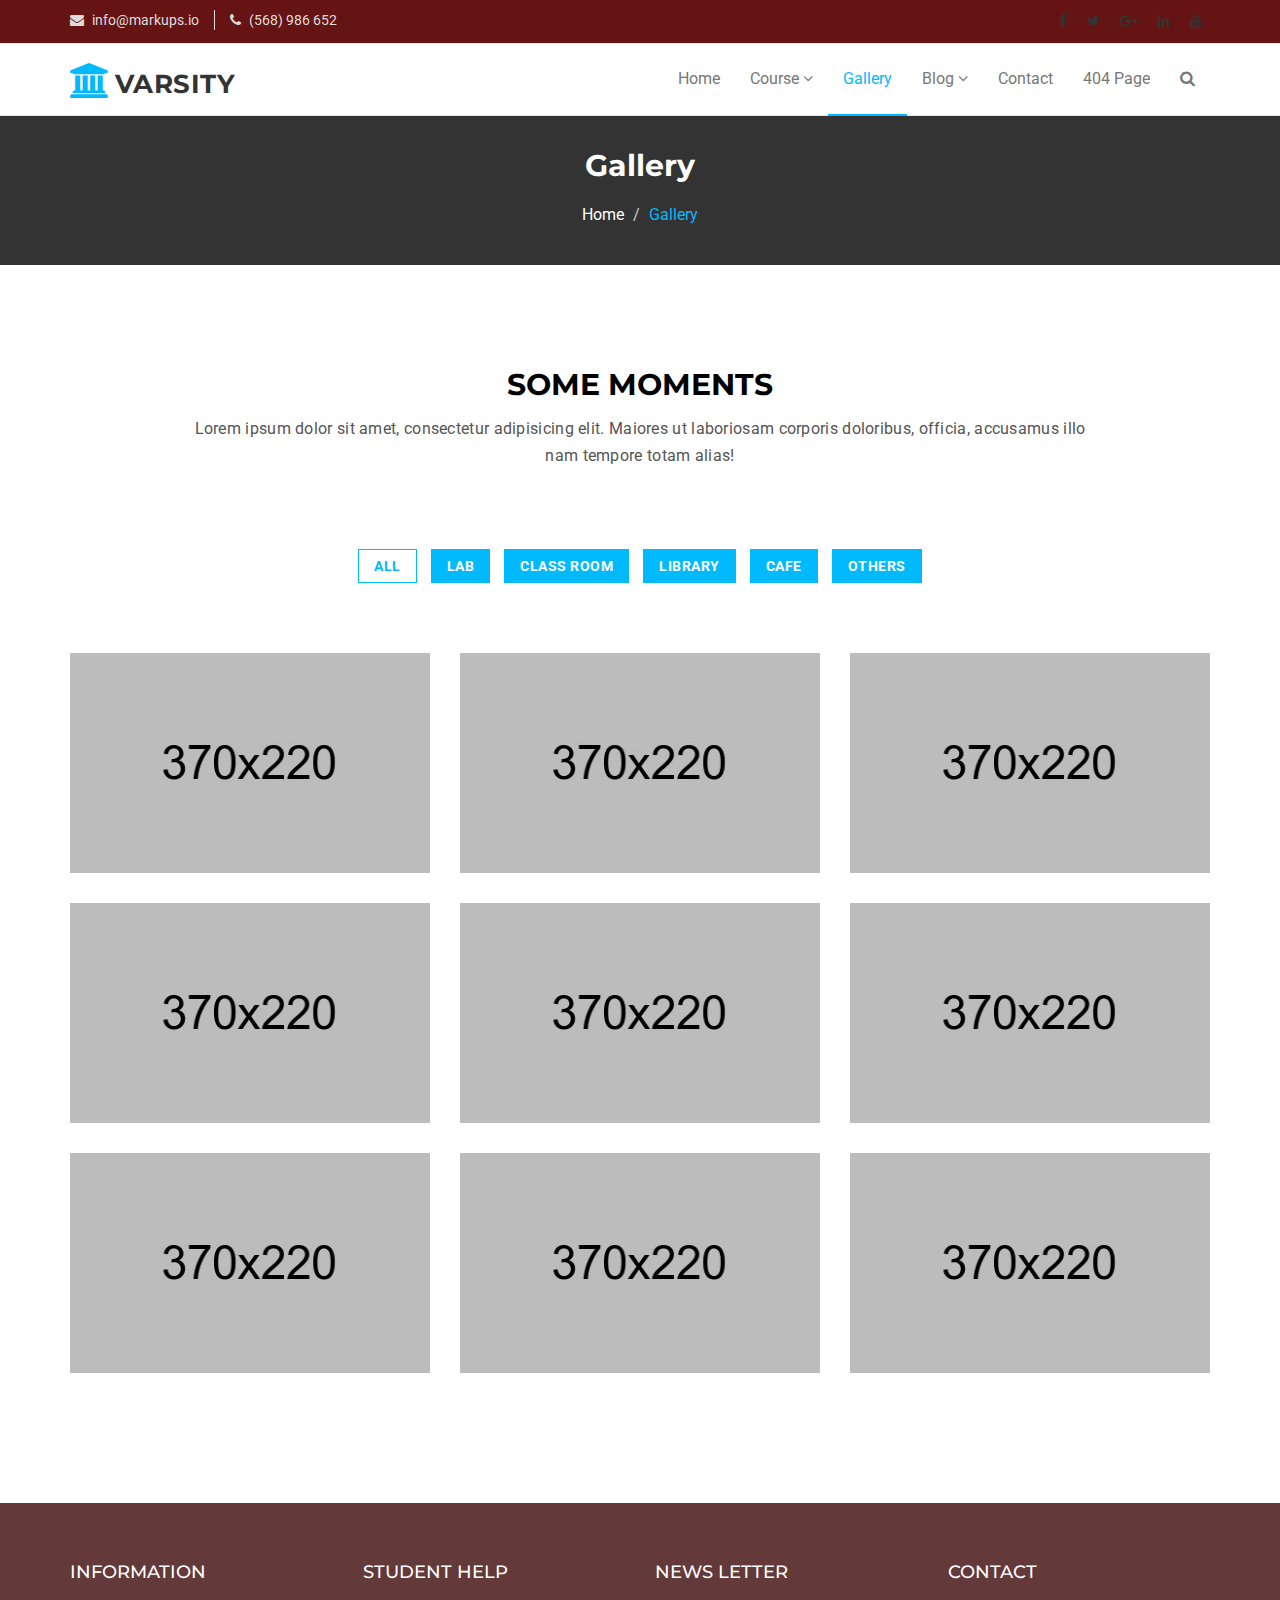
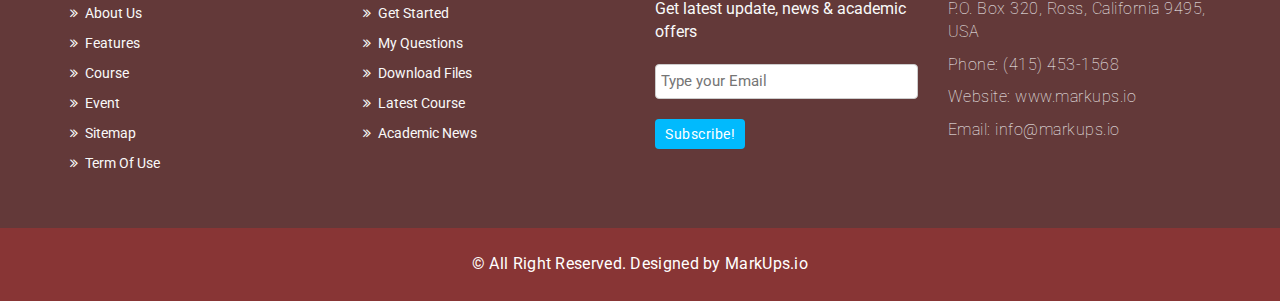
<file: gallery.html>
<!DOCTYPE html>
<html lang="en">
  <head>
    <meta charset="utf-8" />
    <meta http-equiv="X-UA-Compatible" content="IE=edge" />
    <meta name="viewport" content="width=device-width, initial-scale=1" />
    <title>Varsity | Gallery</title>

    <!-- Favicon -->
    <link
      rel="shortcut icon"
      href="assets/img/favicon.ico"
      type="image/x-icon"
    />

    <!-- Font awesome -->
    <link href="assets/css/font-awesome.css" rel="stylesheet" />
    <!-- Bootstrap -->
    <link href="assets/css/bootstrap.css" rel="stylesheet" />
    <!-- Slick slider -->
    <link rel="stylesheet" type="text/css" href="assets/css/slick.css" />
    <!-- Fancybox slider -->
    <link
      rel="stylesheet"
      href="assets/css/jquery.fancybox.css"
      type="text/css"
      media="screen"
    />
    <!-- Theme color -->
    <link
      id="switcher"
      href="assets/css/theme-color/default-theme.css"
      rel="stylesheet"
    />

    <!-- Main style sheet -->
    <link href="assets/css/style.css" rel="stylesheet" />

    <!-- Google Fonts -->
    <link
      href="https://fonts.googleapis.com/css?family=Montserrat:400,700"
      rel="stylesheet"
      type="text/css"
    />
    <link
      href="https://fonts.googleapis.com/css?family=Roboto:400,400italic,300,300italic,500,700"
      rel="stylesheet"
      type="text/css"
    />

    <!-- HTML5 shim and Respond.js for IE8 support of HTML5 elements and media queries -->
    <!-- WARNING: Respond.js doesn't work if you view the page via file:// -->
    <!--[if lt IE 9]>
      <script src="https://oss.maxcdn.com/html5shiv/3.7.2/html5shiv.min.js"></script>
      <script src="https://oss.maxcdn.com/respond/1.4.2/respond.min.js"></script>
    <![endif]-->
  </head>
  <body>
    <!--START SCROLL TOP BUTTON -->
    <a class="scrollToTop" href="#">
      <i class="fa fa-angle-up"></i>
    </a>
    <!-- END SCROLL TOP BUTTON -->

    <!-- Start header  -->
    <header id="mu-header">
      <div class="container">
        <div class="row">
          <div class="col-lg-12 col-md-12">
            <div class="mu-header-area">
              <div class="row">
                <div class="col-lg-6 col-md-6 col-sm-6 col-xs-6">
                  <div class="mu-header-top-left">
                    <div class="mu-top-email">
                      <i class="fa fa-envelope"></i>
                      <span>info@markups.io</span>
                    </div>
                    <div class="mu-top-phone">
                      <i class="fa fa-phone"></i>
                      <span>(568) 986 652</span>
                    </div>
                  </div>
                </div>
                <div class="col-lg-6 col-md-6 col-sm-6 col-xs-6">
                  <div class="mu-header-top-right">
                    <nav>
                      <ul class="mu-top-social-nav">
                        <li>
                          <a href="#"><span class="fa fa-facebook"></span></a>
                        </li>
                        <li>
                          <a href="#"><span class="fa fa-twitter"></span></a>
                        </li>
                        <li>
                          <a href="#"
                            ><span class="fa fa-google-plus"></span
                          ></a>
                        </li>
                        <li>
                          <a href="#"><span class="fa fa-linkedin"></span></a>
                        </li>
                        <li>
                          <a href="#"><span class="fa fa-youtube"></span></a>
                        </li>
                      </ul>
                    </nav>
                  </div>
                </div>
              </div>
            </div>
          </div>
        </div>
      </div>
    </header>
    <!-- End header  -->
    <!-- Start menu -->
    <section id="mu-menu">
      <nav class="navbar navbar-default" role="navigation">
        <div class="container">
          <div class="navbar-header">
            <!-- FOR MOBILE VIEW COLLAPSED BUTTON -->
            <button
              type="button"
              class="navbar-toggle collapsed"
              data-toggle="collapse"
              data-target="#navbar"
              aria-expanded="false"
              aria-controls="navbar"
            >
              <span class="sr-only">Toggle navigation</span>
              <span class="icon-bar"></span>
              <span class="icon-bar"></span>
              <span class="icon-bar"></span>
            </button>
            <!-- LOGO -->
            <!-- TEXT BASED LOGO -->
            <a class="navbar-brand" href="index.html"
              ><i class="fa fa-university"></i><span>Varsity</span></a
            >
            <!-- IMG BASED LOGO  -->
            <!-- <a class="navbar-brand" href="index.html"><img src="assets/img/logo.png" alt="logo"></a> -->
          </div>
          <div id="navbar" class="navbar-collapse collapse">
            <ul id="top-menu" class="nav navbar-nav navbar-right main-nav">
              <li><a href="index.html">Home</a></li>
              <li class="dropdown">
                <a href="#" class="dropdown-toggle" data-toggle="dropdown"
                  >Course <span class="fa fa-angle-down"></span
                ></a>
                <ul class="dropdown-menu" role="menu">
                  <li><a href="course.html">Course Archive</a></li>
                  <li><a href="course-detail.html">Course Detail</a></li>
                </ul>
              </li>
              <li class="active"><a href="gallery.html">Gallery</a></li>
              <li class="dropdown">
                <a href="#" class="dropdown-toggle" data-toggle="dropdown"
                  >Blog <span class="fa fa-angle-down"></span
                ></a>
                <ul class="dropdown-menu" role="menu">
                  <li><a href="blog-archive.html">Blog Archive</a></li>
                  <li><a href="blog-single.html">Blog Single</a></li>
                </ul>
              </li>
              <li><a href="contact.html">Contact</a></li>
              <li><a href="404.html">404 Page</a></li>
              <li>
                <a href="#" id="mu-search-icon"><i class="fa fa-search"></i></a>
              </li>
            </ul>
          </div>
          <!--/.nav-collapse -->
        </div>
      </nav>
    </section>
    <!-- End menu -->
    <!-- Start search box -->
    <div id="mu-search">
      <div class="mu-search-area">
        <button class="mu-search-close">
          <span class="fa fa-close"></span>
        </button>
        <div class="container">
          <div class="row">
            <div class="col-md-12">
              <form class="mu-search-form">
                <input
                  type="search"
                  placeholder="Type Your Keyword(s) & Hit Enter"
                />
              </form>
            </div>
          </div>
        </div>
      </div>
    </div>
    <!-- End search box -->
    <!-- Page breadcrumb -->
    <section id="mu-page-breadcrumb">
      <div class="container">
        <div class="row">
          <div class="col-md-12">
            <div class="mu-page-breadcrumb-area">
              <h2>Gallery</h2>
              <ol class="breadcrumb">
                <li><a href="#">Home</a></li>
                <li class="active">Gallery</li>
              </ol>
            </div>
          </div>
        </div>
      </div>
    </section>
    <!-- End breadcrumb -->
    <!-- Start gallery  -->
    <section id="mu-gallery">
      <div class="container">
        <div class="row">
          <div class="col-md-12">
            <div class="mu-gallery-area">
              <!-- start title -->
              <div class="mu-title">
                <h2>Some Moments</h2>
                <p>
                  Lorem ipsum dolor sit amet, consectetur adipisicing elit.
                  Maiores ut laboriosam corporis doloribus, officia, accusamus
                  illo nam tempore totam alias!
                </p>
              </div>
              <!-- end title -->
              <!-- start gallery content -->
              <div class="mu-gallery-content">
                <!-- Start gallery menu -->
                <div class="mu-gallery-top">
                  <ul>
                    <li class="filter active" data-filter="all">All</li>
                    <li class="filter" data-filter=".lab">Lab</li>
                    <li class="filter" data-filter=".classroom">Class Room</li>
                    <li class="filter" data-filter=".library">Library</li>
                    <li class="filter" data-filter=".cafe">Cafe</li>
                    <li class="filter" data-filter=".others">Others</li>
                  </ul>
                </div>
                <!-- End gallery menu -->
                <div class="mu-gallery-body">
                  <ul id="mixit-container" class="row">
                    <!-- start single gallery image -->
                    <li class="col-md-4 col-sm-6 col-xs-12 mix lab">
                      <div class="mu-single-gallery">
                        <div class="mu-single-gallery-item">
                          <div class="mu-single-gallery-img">
                            <a href="#"
                              ><img
                                alt="img"
                                src="assets/img/gallery/small/1.jpg"
                            /></a>
                          </div>
                          <div class="mu-single-gallery-info">
                            <div class="mu-single-gallery-info-inner">
                              <h4>Image Title</h4>
                              <p>Web Design</p>
                              <a
                                href="assets/img/gallery/big/1.jpg"
                                data-fancybox-group="gallery"
                                class="fancybox"
                                ><span class="fa fa-eye"></span
                              ></a>
                              <a href="#" class="aa-link"
                                ><span class="fa fa-link"></span
                              ></a>
                            </div>
                          </div>
                        </div>
                      </div>
                    </li>
                    <!-- start single gallery image -->
                    <li class="col-md-4 col-sm-6 col-xs-12 mix library">
                      <div class="mu-single-gallery">
                        <div class="mu-single-gallery-item">
                          <div class="mu-single-gallery-img">
                            <a href="#"
                              ><img
                                alt="img"
                                src="assets/img/gallery/small/2.jpg"
                            /></a>
                          </div>
                          <div class="mu-single-gallery-info">
                            <div class="mu-single-gallery-info-inner">
                              <h4>Image Title</h4>
                              <p>Animation</p>
                              <a
                                href="assets/img/gallery/big/2.jpg"
                                data-fancybox-group="gallery"
                                class="fancybox"
                                ><span class="fa fa-eye"></span
                              ></a>
                              <a href="#" class="aa-link"
                                ><span class="fa fa-link"></span
                              ></a>
                            </div>
                          </div>
                        </div>
                      </div>
                    </li>
                    <!-- start single gallery image -->
                    <li class="col-md-4 col-sm-6 col-xs-12 mix lab">
                      <div class="mu-single-gallery">
                        <div class="mu-single-gallery-item">
                          <div class="mu-single-gallery-img">
                            <a href="#"
                              ><img
                                alt="img"
                                src="assets/img/gallery/small/3.jpg"
                            /></a>
                          </div>
                          <div class="mu-single-gallery-info">
                            <div class="mu-single-gallery-info-inner">
                              <h4>Image Title</h4>
                              <p>Math</p>
                              <a
                                href="assets/img/gallery/big/3.jpg"
                                data-fancybox-group="gallery"
                                class="fancybox"
                                ><span class="fa fa-eye"></span
                              ></a>
                              <a href="#" class="aa-link"
                                ><span class="fa fa-link"></span
                              ></a>
                            </div>
                          </div>
                        </div>
                      </div>
                    </li>
                    <!-- start single gallery image -->
                    <li class="col-md-4 col-sm-6 col-xs-12 mix classroom">
                      <div class="mu-single-gallery">
                        <div class="mu-single-gallery-item">
                          <div class="mu-single-gallery-img">
                            <a href="#"
                              ><img
                                alt="img"
                                src="assets/img/gallery/small/4.jpg"
                            /></a>
                          </div>
                          <div class="mu-single-gallery-info">
                            <div class="mu-single-gallery-info-inner">
                              <h4>Image Title</h4>
                              <p>English</p>
                              <a
                                href="assets/img/gallery/big/4.jpg"
                                data-fancybox-group="gallery"
                                class="fancybox"
                                ><span class="fa fa-eye"></span
                              ></a>
                              <a href="#" class="aa-link"
                                ><span class="fa fa-link"></span
                              ></a>
                            </div>
                          </div>
                        </div>
                      </div>
                    </li>
                    <!-- start single gallery image -->
                    <li class="col-md-4 col-sm-6 col-xs-12 mix others">
                      <div class="mu-single-gallery">
                        <div class="mu-single-gallery-item">
                          <div class="mu-single-gallery-img">
                            <a href="#"
                              ><img
                                alt="img"
                                src="assets/img/gallery/small/5.jpg"
                            /></a>
                          </div>
                          <div class="mu-single-gallery-info">
                            <div class="mu-single-gallery-info-inner">
                              <h4>Image Title</h4>
                              <p>Graphics</p>
                              <a
                                href="assets/img/gallery/big/5.jpg"
                                data-fancybox-group="gallery"
                                class="fancybox"
                                ><span class="fa fa-eye"></span
                              ></a>
                              <a href="#" class="aa-link"
                                ><span class="fa fa-link"></span
                              ></a>
                            </div>
                          </div>
                        </div>
                      </div>
                    </li>
                    <!-- start single gallery image -->
                    <li class="col-md-4 col-sm-6 col-xs-12 mix cafe">
                      <div class="mu-single-gallery">
                        <div class="mu-single-gallery-item">
                          <div class="mu-single-gallery-img">
                            <a href="#"
                              ><img
                                alt="img"
                                src="assets/img/gallery/small/6.jpg"
                            /></a>
                          </div>
                          <div class="mu-single-gallery-info">
                            <div class="mu-single-gallery-info-inner">
                              <h4>Image Title</h4>
                              <p>Health</p>
                              <a
                                href="assets/img/gallery/big/6.jpg"
                                data-fancybox-group="gallery"
                                class="fancybox"
                                ><span class="fa fa-eye"></span
                              ></a>
                              <a href="#" class="aa-link"
                                ><span class="fa fa-link"></span
                              ></a>
                            </div>
                          </div>
                        </div>
                      </div>
                    </li>
                    <!-- start single gallery image -->
                    <li class="col-md-4 col-sm-6 col-xs-12 mix others">
                      <div class="mu-single-gallery">
                        <div class="mu-single-gallery-item">
                          <div class="mu-single-gallery-img">
                            <a href="#"
                              ><img
                                alt="img"
                                src="assets/img/gallery/small/7.jpg"
                            /></a>
                          </div>
                          <div class="mu-single-gallery-info">
                            <div class="mu-single-gallery-info-inner">
                              <h4>Image Title</h4>
                              <p>Sports</p>
                              <a
                                href="assets/img/gallery/big/7.jpg"
                                data-fancybox-group="gallery"
                                class="fancybox"
                                ><span class="fa fa-eye"></span
                              ></a>
                              <a href="#" class="aa-link"
                                ><span class="fa fa-link"></span
                              ></a>
                            </div>
                          </div>
                        </div>
                      </div>
                    </li>
                    <!-- start single gallery image -->
                    <li class="col-md-4 col-sm-6 col-xs-12 mix library">
                      <div class="mu-single-gallery">
                        <div class="mu-single-gallery-item">
                          <div class="mu-single-gallery-img">
                            <a href="#"
                              ><img
                                alt="img"
                                src="assets/img/gallery/small/8.jpg"
                            /></a>
                          </div>
                          <div class="mu-single-gallery-info">
                            <div class="mu-single-gallery-info-inner">
                              <h4>Image Title</h4>
                              <p>Health</p>
                              <a
                                href="assets/img/gallery/big/8.jpg"
                                data-fancybox-group="gallery"
                                class="fancybox"
                                ><span class="fa fa-eye"></span
                              ></a>
                              <a href="#" class="aa-link"
                                ><span class="fa fa-link"></span
                              ></a>
                            </div>
                          </div>
                        </div>
                      </div>
                    </li>
                    <!-- start single gallery image -->
                    <li class="col-md-4 col-sm-6 col-xs-12 mix lab">
                      <div class="mu-single-gallery">
                        <div class="mu-single-gallery-item">
                          <div class="mu-single-gallery-img">
                            <a href="#"
                              ><img
                                alt="img"
                                src="assets/img/gallery/small/9.jpg"
                            /></a>
                          </div>
                          <div class="mu-single-gallery-info">
                            <div class="mu-single-gallery-info-inner">
                              <h4>Image Title</h4>
                              <p>Sports</p>
                              <a
                                href="assets/img/gallery/big/9.jpg"
                                data-fancybox-group="gallery"
                                class="fancybox"
                                ><span class="fa fa-eye"></span
                              ></a>
                              <a href="#" class="aa-link"
                                ><span class="fa fa-link"></span
                              ></a>
                            </div>
                          </div>
                        </div>
                      </div>
                    </li>
                  </ul>
                </div>
              </div>
              <!-- end gallery content -->
            </div>
          </div>
        </div>
      </div>
    </section>
    <!-- End gallery  -->

    <!-- Start footer -->
    <footer id="mu-footer">
      <!-- start footer top -->
      <div class="mu-footer-top">
        <div class="container">
          <div class="mu-footer-top-area">
            <div class="row">
              <div class="col-lg-3 col-md-3 col-sm-3">
                <div class="mu-footer-widget">
                  <h4>Information</h4>
                  <ul>
                    <li><a href="#">About Us</a></li>
                    <li><a href="">Features</a></li>
                    <li><a href="">Course</a></li>
                    <li><a href="">Event</a></li>
                    <li><a href="">Sitemap</a></li>
                    <li><a href="">Term Of Use</a></li>
                  </ul>
                </div>
              </div>
              <div class="col-lg-3 col-md-3 col-sm-3">
                <div class="mu-footer-widget">
                  <h4>Student Help</h4>
                  <ul>
                    <li><a href="">Get Started</a></li>
                    <li><a href="#">My Questions</a></li>
                    <li><a href="">Download Files</a></li>
                    <li><a href="">Latest Course</a></li>
                    <li><a href="">Academic News</a></li>
                  </ul>
                </div>
              </div>
              <div class="col-lg-3 col-md-3 col-sm-3">
                <div class="mu-footer-widget">
                  <h4>News letter</h4>
                  <p>Get latest update, news & academic offers</p>
                  <form class="mu-subscribe-form">
                    <input type="email" placeholder="Type your Email" />
                    <button class="mu-subscribe-btn" type="submit">
                      Subscribe!
                    </button>
                  </form>
                </div>
              </div>
              <div class="col-lg-3 col-md-3 col-sm-3">
                <div class="mu-footer-widget">
                  <h4>Contact</h4>
                  <address>
                    <p>P.O. Box 320, Ross, California 9495, USA</p>
                    <p>Phone: (415) 453-1568</p>
                    <p>Website: www.markups.io</p>
                    <p>Email: info@markups.io</p>
                  </address>
                </div>
              </div>
            </div>
          </div>
        </div>
      </div>
      <!-- end footer top -->
      <!-- start footer bottom -->
      <div class="mu-footer-bottom">
        <div class="container">
          <div class="mu-footer-bottom-area">
            <p>
              &copy; All Right Reserved. Designed by
              <a href="http://www.markups.io/" rel="nofollow">MarkUps.io</a>
            </p>
          </div>
        </div>
      </div>
      <!-- end footer bottom -->
    </footer>
    <!-- End footer -->

    <!-- jQuery library -->
    <script src="assets/js/jquery.min.js"></script>
    <!-- Include all compiled plugins (below), or include individual files as needed -->
    <script src="assets/js/bootstrap.js"></script>
    <!-- Slick slider -->
    <script type="text/javascript" src="assets/js/slick.js"></script>
    <!-- Counter -->
    <script type="text/javascript" src="assets/js/waypoints.js"></script>
    <script type="text/javascript" src="assets/js/jquery.counterup.js"></script>
    <!-- Mixit slider -->
    <script type="text/javascript" src="assets/js/jquery.mixitup.js"></script>
    <!-- Add fancyBox -->
    <script
      type="text/javascript"
      src="assets/js/jquery.fancybox.pack.js"
    ></script>

    <!-- Custom js -->
    <script src="assets/js/custom.js"></script>
  </body>
</html>
</file>
<file: assets/css/theme-color/default-theme.css>
/*=======================================
Template Design By MarkUps.
Author URI : http://www.markups.io/
========================================*/
.scrollToTop {
  background-color: #01bafd;
  border: 2px solid #01bafd;
}

.mu-read-more-btn:hover, .mu-read-more-btn:focus {
  background-color: #01bafd;
  border-color: #01bafd;
}

.mu-post-btn:hover, .mu-post-btn:focus {
  background-color: #01bafd;
  border-color: #01bafd;
}

#mu-header .mu-header-area .mu-header-top-right .mu-top-social-nav li a:hover, #mu-header .mu-header-area .mu-header-top-right .mu-top-social-nav li a:focus {
  color: #01bafd;
}

#mu-menu .navbar-header .navbar-brand i {
  color: #01bafd;
}
#mu-menu .navbar-default .navbar-nav li > a:hover, #mu-menu .navbar-default .navbar-nav li > a:focus {
  border-color: #01bafd;
  color: #01bafd;
}
#mu-menu .navbar-default .navbar-nav li .dropdown-menu {
  border-top: 2px solid #01bafd;
}
#mu-menu .navbar-default .navbar-nav li .dropdown-menu li a:hover, #mu-menu .navbar-default .navbar-nav li .dropdown-menu li a:focus {
  background-color: #01bafd;
}
#mu-menu .navbar-default .navbar-nav .open a:hover, #mu-menu .navbar-default .navbar-nav .open a:focus {
  background-color: #01bafd;
}

#mu-menu .navbar-default .navbar-nav > .active > a, #mu-menu .navbar-default .navbar-nav > .active > a:hover, #mu-menu .navbar-default .navbar-nav > .active > a:focus {
  color: #01bafd;
  border-bottom: 2px solid #01bafd;
  background-color: transparent;
}

#mu-search .mu-search-area .mu-search-close {
  background-color: #01bafd;
}

#mu-slider .mu-slider-single .mu-slider-content span {
  background-color: #01bafd;
}
#mu-slider .slick-prev,
#mu-slider .slick-next {
  background-color: #01bafd;
}

#mu-features .mu-features-area .mu-features-content .mu-single-feature span {
  color: #01bafd;
  border: 1px solid #01bafd;
}
#mu-features .mu-features-area .mu-features-content .mu-single-feature a:hover, #mu-features .mu-features-area .mu-features-content .mu-single-feature a:focus {
  color: #01bafd;
  border-color: #01bafd;
}

#mu-latest-courses .mu-latest-courses-area .mu-latest-courses-content .slick-dots .slick-active {
  background-color: #01bafd;
}

.mu-latest-course-single .mu-latest-course-img .mu-latest-course-imgcaption a:hover, .mu-latest-course-single .mu-latest-course-img .mu-latest-course-imgcaption a:focus {
  color: #01bafd;
}
.mu-latest-course-single .mu-latest-course-single-content h4 a:hover, .mu-latest-course-single .mu-latest-course-single-content h4 a:focus {
  color: #01bafd;
}
.mu-latest-course-single .mu-latest-course-single-content .mu-latest-course-single-contbottom .mu-course-details {
  color: #01bafd;
}

#mu-our-teacher .mu-our-teacher-area .mu-our-teacher-content .mu-our-teacher-single .mu-our-teacher-img .mu-our-teacher-social {
  background-color: #01bafd;
}
#mu-our-teacher .mu-our-teacher-area .mu-our-teacher-content .mu-our-teacher-single .mu-our-teacher-img .mu-our-teacher-social a:hover, #mu-our-teacher .mu-our-teacher-area .mu-our-teacher-content .mu-our-teacher-single .mu-our-teacher-img .mu-our-teacher-social a:focus {
  color: #01bafd;
}

#mu-testimonial .mu-testimonial-area .mu-testimonial-content .mu-testimonial-item .mu-testimonial-info span {
  color: #01bafd;
}
#mu-testimonial .mu-testimonial-area .mu-testimonial-content .slick-dots .slick-active {
  background-color: #01bafd;
}

.mu-blog-single-item .mu-blog-single-img .mu-blog-caption h3 a:hover {
  color: #01bafd;
}
.mu-blog-single-item .mu-blog-meta a:hover, .mu-blog-single-item .mu-blog-meta a:focus {
  color: #01bafd;
}
.mu-blog-single-item .mu-blog-description a:hover, .mu-blog-single-item .mu-blog-description a:focus {
  border-color: #01bafd;
}

#mu-page-breadcrumb .mu-page-breadcrumb-area .breadcrumb .active {
  color: #01bafd;
}

#mu-course-content {
  background-color: #f8f8f8;
  display: inline;
  float: left;
  padding: 100px 0;
  width: 100%;
}
#mu-course-content .mu-course-content-area {
  display: inline;
  float: left;
  width: 100%;
}
#mu-course-content .mu-course-content-area .mu-course-container {
  display: inline;
  float: left;
  width: 100%;
}
#mu-course-content .mu-course-content-area .mu-course-container .mu-latest-course-single {
  border: 1px solid #ccc;
  margin-bottom: 30px;
}
#mu-course-content .mu-course-content-area .mu-sidebar .mu-single-sidebar .mu-sidebar-catg li a:hover, #mu-course-content .mu-course-content-area .mu-sidebar .mu-single-sidebar .mu-sidebar-catg li a:focus {
  color: #01bafd;
}
#mu-course-content .mu-course-content-area .mu-sidebar .mu-single-sidebar .mu-sidebar-popular-courses .media .media-body .media-heading a:hover, #mu-course-content .mu-course-content-area .mu-sidebar .mu-single-sidebar .mu-sidebar-popular-courses .media .media-body .media-heading a:focus {
  color: #01bafd;
}
#mu-course-content .mu-course-content-area .mu-sidebar .mu-single-sidebar .tag-cloud a:hover, #mu-course-content .mu-course-content-area .mu-sidebar .mu-single-sidebar .tag-cloud a:focus {
  color: #01bafd;
  border-color: #01bafd;
}

.mu-pagination .pagination li a:hover, .mu-pagination .pagination li a:focus {
  background-color: #01bafd;
  border-color: #01bafd;
}
.mu-pagination .pagination .active a {
  background-color: #01bafd;
  border-color: #01bafd;
}

.mu-related-item {
  display: inline;
  float: left;
  margin-top: 30px;
  width: 100%;
}
.mu-related-item .mu-related-item-area #mu-related-item-slide .slick-prev,
.mu-related-item .mu-related-item-area #mu-related-item-slide .slick-next {
  background-color: #01bafd;
}

.mu-blog-single .mu-blog-single-item .mu-blog-tags .mu-news-single-tagnav li a:hover, .mu-blog-single .mu-blog-single-item .mu-blog-tags .mu-news-single-tagnav li a:focus {
  color: #01bafd;
}
.mu-blog-single .mu-blog-single-item .mu-blog-social .mu-news-social-nav li a:hover, .mu-blog-single .mu-blog-single-item .mu-blog-social .mu-news-social-nav li a:focus {
  background-color: #01bafd;
  border-color: #01bafd;
}

.mu-blog-single-navigation a:hover, .mu-blog-single-navigation a:focus {
  background-color: #01bafd;
  border-color: #01bafd;
}

.mu-comments-area {
  display: inline;
  float: left;
  width: 100%;
  margin-top: 20px;
}
.mu-comments-area h3 {
  margin-bottom: 20px;
  padding: 20px;
  border-bottom: 1px solid #ccc;
  padding-left: 0;
}
.mu-comments-area .comments .commentlist li .reply-btn:hover, .mu-comments-area .comments .commentlist li .reply-btn:focus {
  background-color: #01bafd;
  border-color: #01bafd;
}
.mu-comments-area .comments .commentlist li .author-tag {
  background-color: #01bafd;
}
.mu-comments-area .comments .comments-pagination li a:hover, .mu-comments-area .comments .comments-pagination li a:focus {
  color: #01bafd;
}

#mu-gallery .mu-gallery-area .mu-gallery-content {
  width: 100%;
}
#mu-gallery .mu-gallery-area .mu-gallery-content .mu-gallery-top ul li {
  background-color: #01bafd;
  border: 1px solid #01bafd;
}
#mu-gallery .mu-gallery-area .mu-gallery-content .mu-gallery-top ul li:hover, #mu-gallery .mu-gallery-area .mu-gallery-content .mu-gallery-top ul li:focus {
  color: #01bafd;
  border-color: #01bafd;
}
#mu-gallery .mu-gallery-area .mu-gallery-content .mu-gallery-top ul .active {
  color: #01bafd;
  border-color: #01bafd;
}
#mu-gallery .mu-gallery-area .mu-gallery-content .mu-gallery-body ul li .mu-single-gallery .mu-single-gallery-item .mu-single-gallery-info .mu-single-gallery-info-inner a {
  background-color: #01bafd;
}

#mu-contact .mu-contact-area .mu-contact-content .mu-contact-left .contactform input[type="text"]:focus,
#mu-contact .mu-contact-area .mu-contact-content .mu-contact-left .contactform input[type="email"]:focus,
#mu-contact .mu-contact-area .mu-contact-content .mu-contact-left .contactform input[type="url"]:focus {
  border-color: #01bafd;
}
#mu-contact .mu-contact-area .mu-contact-content .mu-contact-left .contactform textarea:focus {
  border-color: #01bafd;
}

#mu-error .mu-error-area h2 {
  color: #01bafd;
}

#mu-footer .mu-footer-top .mu-footer-top-area .mu-footer-widget ul li a:hover, #mu-footer .mu-footer-top .mu-footer-top-area .mu-footer-widget ul li a:focus {
  color: #01bafd;
}
#mu-footer .mu-footer-top .mu-footer-top-area .mu-footer-widget .mu-subscribe-form input[type="email"]:focus {
  border-color: #01bafd;
}
#mu-footer .mu-footer-top .mu-footer-top-area .mu-footer-widget .mu-subscribe-form .mu-subscribe-btn {
  background-color: #01bafd;
}

/*=======================================
Template Design By MarkUps.
Author URI : http://www.markups.io/
========================================*/
</file>
<file: assets/css/style.css>
/*
  Template Name: Varsity
  Author : MarkUps
  Author URI: http://www.markups.io/
  Version: 1.0
  Tags: light, white, education, online education, school, college, university multi page, custom-colors, Bootstrap, responsive, html5, css3, Sass, template, web template

*/

/* Table of Content
==================================================
#BASIC TYPOGRAPHY
#HEADER SECTION
#NAVBAR SECTION
#SLIDER SECTION
#SERVICE SECTION
#ABOUT US SECTION
#COUNTER SECTION
#FEATURES SECTION
#LATEST COURSES SECTION
#TEACHER SECTION
#TESTIMONIAL SECTION
#FROM BLOG SECTION
# COURSES PAGE
#BLOG PAGE
#GALLERY PAGE
#CONTACT PAGE
#ERROR  PAGE
#FOOTER SECTION
#RESPONSIVE DESIGN
*/

/* BASE - Base tyles, Variables, Mixins, etc. */
body {
  background-color: #ffffff;
  font-family: "Roboto", sans-serif;
  color: #333333;
  font-size: 16px;
  overflow-x: hidden;
}

.no-padding {
  padding: 0;
}

.no-border {
  border: none;
}

/* MODULES - Individual site components */
ul {
  padding: 0;
  margin: 0;
  list-style: none;
}

a {
  text-decoration: none;
  color: #333333;
}

a:hover,
a:focus {
  outline: none;
  text-decoration: none;
}

h1,
h2,
h3,
h4,
h5,
h6 {
  font-family: "Montserrat", sans-serif;
}

h2 {
  font-size: 30px;
  font-weight: 700;
  line-height: 40px;
  margin: 0;
}

img {
  border: none;
}

.mu-read-more-btn {
  border: 1px solid #fff;
  color: #fff;
  display: inline-block;
  margin-top: 10px;
  padding: 10px 20px;
  text-transform: uppercase;
  -webkit-transition: all 0.5s;
  -moz-transition: all 0.5s;
  -ms-transition: all 0.5s;
  -o-transition: all 0.5s;
  transition: all 0.5s;
}
.mu-read-more-btn:hover,
.mu-read-more-btn:focus {
  color: #fff;
}

.mu-post-btn {
  background-color: transparent;
  border: 1px solid #ccc;
  display: inline-block;
  font-size: 16px;
  padding: 10px 18px;
  -webkit-transition: all 0.5s;
  -moz-transition: all 0.5s;
  -ms-transition: all 0.5s;
  -o-transition: all 0.5s;
  transition: all 0.5s;
  color: rgb(3, 0, 156);
}
.mu-post-btn:hover,
.mu-post-btn:focus {
  color: #fff;
}

/* LAYOUTS - Page layout styles */
/*==================
 HEADER SECTION
====================*/
#mu-header {
  color: #ddd;
  background-color: #661313;
  display: inline;
  float: left;
  width: 100%;
}
#mu-header .mu-header-area {
  display: inline;
  float: left;
  padding: 10px 0;
  width: 100%;
}
#mu-header .mu-header-area .mu-header-top-left {
  display: inline;
  float: left;
  width: 100%;
}
#mu-header .mu-header-area .mu-header-top-left .mu-top-email {
  display: inline;
  float: left;
  font-size: 14px;
}
#mu-header .mu-header-area .mu-header-top-left .mu-top-email i {
  margin-right: 5px;
}
#mu-header .mu-header-area .mu-header-top-left .mu-top-phone {
  border-left: 1px solid #ddd;
  display: inline;
  font-size: 14px;
  float: left;
  margin-left: 15px;
  padding-left: 15px;
}
#mu-header .mu-header-area .mu-header-top-left .mu-top-phone i {
  margin-right: 5px;
}
#mu-header .mu-header-area .mu-header-top-right {
  display: inline;
  float: left;
  text-align: right;
  width: 100%;
}
#mu-header .mu-header-area .mu-header-top-right .mu-top-social-nav {
  display: inline-block;
}
#mu-header .mu-header-area .mu-header-top-right .mu-top-social-nav li {
  display: inline-block;
}
#mu-header .mu-header-area .mu-header-top-right .mu-top-social-nav li a {
  display: inline-block;
  font-size: 14px;
  padding: 0 8px;
  -webkit-transition: all 0.5s;
  -moz-transition: all 0.5s;
  -ms-transition: all 0.5s;
  -o-transition: all 0.5s;
  transition: all 0.5s;
}

/*==================
 NAVBAR SECTION
====================*/
#mu-menu {
  display: inline;
  float: left;
  width: 100%;
}
#mu-menu .navbar-header .navbar-brand {
  color: #333;
  font-family: "Montserrat", sans-serif;
  font-size: 26px;
  font-weight: bold;
  text-transform: uppercase;
  padding-top: 20px;
  letter-spacing: 0.5px;
}
#mu-menu .navbar-header .navbar-brand i {
  font-size: 35px;
}
#mu-menu .navbar-header .navbar-brand span {
  margin-left: 4px;
}
#mu-menu .navbar-default {
  background-color: #fff;
  border-radius: 0;
  border-left: none;
  border-right: none;
  margin-bottom: 0px;
}
#mu-menu .navbar-default .navbar-nav li > a {
  border-bottom: 2px solid transparent;
  padding-bottom: 25px;
  padding-top: 25px;
  margin-bottom: -1px;
  -webkit-transition: all 0.5s;
  -moz-transition: all 0.5s;
  -ms-transition: all 0.5s;
  -o-transition: all 0.5s;
  transition: all 0.5s;
}
#mu-menu .navbar-default .navbar-nav li #mu-search-icon:hover,
#mu-menu .navbar-default .navbar-nav li #mu-search-icon:focus {
  border: none;
}
#mu-menu .navbar-default .navbar-nav li .dropdown-menu {
  border-radius: 0px;
}
#mu-menu .navbar-default .navbar-nav li .dropdown-menu li a {
  color: #333333;
  padding-top: 10px;
  padding-bottom: 10px;
}
#mu-menu .navbar-default .navbar-nav li .dropdown-menu li a:hover,
#mu-menu .navbar-default .navbar-nav li .dropdown-menu li a:focus {
  color: #fff;
}
#mu-menu .navbar-default .navbar-nav .open a:hover,
#mu-menu .navbar-default .navbar-nav .open a:focus {
  color: #fff;
}

/* ALL SECTION */
/*scrol to top*/
.scrollToTop {
  border-radius: 4px;
  bottom: 60px;
  color: #fff;
  display: none;
  font-size: 30px;
  line-height: 50px;
  height: 50px;
  font-family: "Montserrat", sans-serif;
  padding: 5px 0;
  position: fixed;
  right: 20px;
  text-align: center;
  text-decoration: none;
  width: 50px;
  z-index: 999;
  -webkit-transition: all 0.5s ease 0s;
  -moz-transition: all 0.5s ease 0s;
  -ms-transition: all 0.5s ease 0s;
  -o-transition: all 0.5s ease 0s;
  transition: all 0.5s ease 0s;
}
.scrollToTop i {
  display: block;
}
.scrollToTop span {
  display: block;
  text-transform: uppercase;
  font-size: 14px;
  font-weight: bold;
}

.scrollToTop:hover,
.scrollToTop:focus {
  color: #fff;
}

#mu-search {
  background-color: rgba(0, 0, 0, 0.9);
  height: 100%;
  left: 0;
  opacity: 1;
  position: fixed;
  top: 0;
  transform: translateY(-100%) scale(0);
  -webkit-transition: all 0.5s ease-in-out 0s;
  -moz-transition: all 0.5s ease-in-out 0s;
  -ms-transition: all 0.5s ease-in-out 0s;
  -o-transition: all 0.5s ease-in-out 0s;
  transition: all 0.5s ease-in-out 0s;
  width: 100%;
  z-index: 99999;
}
#mu-search .mu-search-area {
  display: inline;
  float: left;
  width: 100%;
  padding: 20% 0;
  text-align: center;
}
#mu-search .mu-search-area .mu-search-close {
  border: none;
  color: #fff;
  display: inline-block;
  font-size: 25px;
  outline: none;
  height: 50px;
  line-height: 50px;
  position: absolute;
  right: 100px;
  text-align: center;
  top: 50px;
  width: 50px;
}
#mu-search .mu-search-area .mu-search-form input[type="search"] {
  background: transparent none repeat scroll 0 0;
  border: medium none;
  color: #fff;
  font-size: 45px;
  font-family: "Montserrat", sans-serif;
  height: 100px;
  outline: medium none;
  text-align: center;
  width: 100%;
}

#mu-search.mu-search-open {
  transform: translateY(0) scale(1);
}

/*==================
 SLIDER SECTION
====================*/
#mu-slider {
  display: inline;
  float: left;
  width: 100%;
}
#mu-slider .mu-slider-single {
  display: inline;
  float: left;
  width: 100%;
  position: relative;
}
#mu-slider .mu-slider-single .mu-slider-img {
  display: inline;
  float: left;
  width: 100%;
  height: 500px;
}
#mu-slider .mu-slider-single .mu-slider-img:after {
  background-color: rgba(0, 0, 0, 0.5);
  content: "";
  position: absolute;
  left: 0;
  right: 0;
  top: 0;
  bottom: 0;
}
#mu-slider .mu-slider-single .mu-slider-img figure {
  height: 100%;
  width: 100%;
}
#mu-slider .mu-slider-single .mu-slider-img figure img {
  width: 100%;
  height: 100%;
}
#mu-slider .mu-slider-single .mu-slider-content {
  color: #fff;
  position: absolute;
  left: 0;
  right: 0;
  top: 20%;
  padding: 0 15%;
  width: 100%;
  text-align: center;
  height: 100%;
}
#mu-slider .mu-slider-single .mu-slider-content h4 {
  letter-spacing: 1px;
  margin-bottom: 0;
}
#mu-slider .mu-slider-single .mu-slider-content span {
  display: inline-block;
  height: 1px;
  width: 100px;
}
#mu-slider .mu-slider-single .mu-slider-content h2 {
  font-size: 50px;
  line-height: 80px;
  margin-bottom: 10px;
}
#mu-slider .mu-slider-single .mu-slider-content p {
  font-size: 18px;
  letter-spacing: 0.5px;
  line-height: 28px;
}
#mu-slider .mu-slider-single .mu-slider-content a {
  margin-top: 25px;
}
#mu-slider .slick-prev,
#mu-slider .slick-next {
  height: 60px;
  width: 60px;
}
#mu-slider .slick-prev:before,
#mu-slider .slick-next:before {
  color: #fff;
  font-size: 25px;
}

/*==================
 SERVICE SECTION
====================*/
#mu-service {
  display: inline;
  float: left;
  margin-top: -80px;
  width: 100%;
}
#mu-service .mu-service-area {
  display: inline;
  float: left;
  width: 100%;
}
#mu-service .mu-service-area .mu-service-single {
  background-color: #661313;
  color: #fff;
  display: inline;
  float: left;
  padding: 35px 25px;
  text-align: center;
  width: 33.33%;
}
#mu-service .mu-service-area .mu-service-single:nth-child(2) {
  background-color: #ffffff;
  color: #661313;
}
#mu-service .mu-service-area .mu-service-single:nth-child(3) {
  background-color: #661313;
}
#mu-service .mu-service-area .mu-service-single span {
  font-size: 30px;
}
#mu-service .mu-service-area .mu-service-single h3 {
  font-size: 25px;
}
#mu-service .mu-service-area .mu-service-single p {
  font-weight: lighter;
}

/*==================
 ABOUT SECTION
====================*/
#mu-about-us {
  display: inline;
  float: left;
  width: 100%;
  padding: 100px 0;
}
#mu-about-us .mu-about-us-area {
  display: inline;
  float: left;
  width: 100%;
}
#mu-about-us .mu-about-us-area .mu-about-us-left {
  display: inline;
  float: left;
  width: 100%;
}
#mu-about-us .mu-about-us-area .mu-about-us-left h2 {
  font-size: 40px;
  margin-bottom: 20px;
  text-align: left;
}
#mu-about-us .mu-about-us-area .mu-about-us-left ul {
  margin-left: 25px;
  margin-bottom: 15px;
}
#mu-about-us .mu-about-us-area .mu-about-us-left ul li {
  line-height: 30px;
  list-style: circle;
}
#mu-about-us .mu-about-us-area .mu-about-us-right {
  display: inline;
  float: left;
  width: 100%;
  display: block;
  width: 100%;
  background-color: #ccc;
}
#mu-about-us .mu-about-us-area .mu-about-us-right a {
  display: block;
  width: 100%;
  position: relative;
}
#mu-about-us .mu-about-us-area .mu-about-us-right a img {
  width: 100%;
}
#mu-about-us .mu-about-us-area .mu-about-us-right a:after {
  background-color: rgba(0, 0, 0, 0.8);
  bottom: 0;
  color: #ddd;
  content: "\f04b";
  font-family: fontAwesome;
  font-size: 50px;
  left: 0;
  padding-top: 27%;
  position: absolute;
  right: 0;
  text-align: center;
  top: 0;
}

/*==== about us dynamic video player ====*/
#about-video-popup {
  background-color: rgba(0, 0, 0, 0.9);
  position: fixed;
  left: 0;
  top: 0;
  right: 0;
  text-align: center;
  bottom: 0;
  z-index: 99999;
}
#about-video-popup span {
  color: #fff;
  cursor: pointer;
  float: right;
  font-size: 30px;
  margin-right: 50px;
  margin-top: 50px;
}
#about-video-popup iframe {
  background: url(../img/loader.gif) center center no-repeat;
  margin: 10% auto;
  width: 650px;
  height: 450px;
}

.mu-title {
  display: inline;
  float: left;
  text-align: center;
  width: 100%;
}
.mu-title h2 {
  color: #000;
  margin-bottom: 10px;
  text-transform: uppercase;
}
.mu-title p {
  color: #555;
  letter-spacing: 0.3px;
  line-height: 1.7;
  padding: 0 120px;
}

/*==================
 ABOUT US COUNTER SECTION
====================*/
#mu-abtus-counter {
  background-image: url("../img/counter3.webp");
  background-color: #661313;
  background-blend-mode: saturation;
  background-position: 70%;
  background-repeat: no-repeat;
  background-size: 100%;
  display: inline;
  float: left;
  padding: 100px 0;
  width: 100%;
}
#mu-abtus-counter .mu-abtus-counter-area {
  display: inline;
  float: left;
  width: 100%;
}
#mu-abtus-counter .mu-abtus-counter-area .mu-abtus-counter-single {
  border-right: 2px solid #888;
  display: inline;
  float: left;
  text-align: center;
  width: 100%;
}
#mu-abtus-counter .mu-abtus-counter-area .mu-abtus-counter-single span {
  color: #fff;
  display: inline-block;
  font-size: 50px;
}
#mu-abtus-counter .mu-abtus-counter-area .mu-abtus-counter-single h4 {
  color: #fff;
  font-size: 40px;
  font-weight: bold;
  margin-bottom: 5px;
  margin-top: 20px;
}
#mu-abtus-counter .mu-abtus-counter-area .mu-abtus-counter-single p {
  color: #fff;
  font-size: 18px;
  text-transform: uppercase;
}
#mu-abtus-counter .mu-abtus-counter-area .no-border {
  border: none;
}

/*==================
 FEATURES SECTION
====================*/
#mu-features {
  display: inline;
  float: left;
  padding: 100px 0;
  width: 100%;
}
#mu-features .mu-features-area {
  display: inline;
  float: left;
  width: 100%;
}
#mu-features .mu-features-area .mu-features-content {
  display: inline;
  float: left;
  margin-top: 50px;
  width: 100%;
}
#mu-features .mu-features-area .mu-features-content .mu-single-feature {
  display: inline;
  float: left;
  margin-bottom: 30px;
  margin-top: 30px;
  padding: 0 10px;
  width: 100%;
}
#mu-features .mu-features-area .mu-features-content .mu-single-feature span {
  font-size: 25px;
  padding: 10px 15px;
}
#mu-features .mu-features-area .mu-features-content .mu-single-feature h4 {
  margin-bottom: 15px;
  margin-top: 15px;
  padding-bottom: 10px;
  position: relative;
}
#mu-features
  .mu-features-area
  .mu-features-content
  .mu-single-feature
  h4:after {
  background-color: #333;
  content: "";
  left: 0;
  right: 0;
  bottom: 0;
  height: 2px;
  width: 70px;
  position: absolute;
}
#mu-features .mu-features-area .mu-features-content .mu-single-feature p {
  font-size: 15px;
  letter-spacing: 0.3px;
  line-height: 1.7;
}
#mu-features .mu-features-area .mu-features-content .mu-single-feature a {
  border: 1px solid #888;
  display: inline-block;
  font-size: 14px;
  margin-top: 10px;
  padding: 5px 10px;
  text-transform: uppercase;
  -webkit-transition: all 0.5s;
  -moz-transition: all 0.5s;
  -ms-transition: all 0.5s;
  -o-transition: all 0.5s;
  transition: all 0.5s;
}

/*==================
 LATEST COURSES SECTION
====================*/
#mu-latest-courses {
  background-color: #333;
  display: inline;
  float: left;
  padding: 100px 0;
  width: 100%;
}
#mu-latest-courses .mu-latest-courses-area {
  display: inline;
  float: left;
  width: 100%;
}
#mu-latest-courses .mu-latest-courses-area .mu-title h2 {
  color: #fff;
}
#mu-latest-courses .mu-latest-courses-area .mu-title p {
  color: #fff;
}
#mu-latest-courses .mu-latest-courses-area .mu-latest-courses-content {
  display: inline;
  float: left;
  margin-top: 50px;
  width: 100%;
}
#mu-latest-courses
  .mu-latest-courses-area
  .mu-latest-courses-content
  .slick-slide {
  outline: none;
}
#mu-latest-courses
  .mu-latest-courses-area
  .mu-latest-courses-content
  .slick-dots
  li {
  background-color: #fff;
  border-radius: 4px;
  height: 8px;
  width: 20px;
}
#mu-latest-courses
  .mu-latest-courses-area
  .mu-latest-courses-content
  .slick-dots
  li
  button {
  display: none;
}

.mu-latest-course-single {
  background-color: #fff;
  display: inline;
  float: left;
  width: 100%;
}
.mu-latest-course-single .mu-latest-course-img {
  display: inline;
  float: left;
  width: 100%;
}
.mu-latest-course-single .mu-latest-course-img a {
  display: block;
}
.mu-latest-course-single .mu-latest-course-img a img {
  width: 100%;
}
.mu-latest-course-single .mu-latest-course-img .mu-latest-course-imgcaption {
  background-color: #f8f8f8;
  display: inline;
  float: left;
  padding: 10px 15px;
  width: 100%;
}
.mu-latest-course-single .mu-latest-course-img .mu-latest-course-imgcaption a {
  display: inline-block;
  float: left;
  -webkit-transition: all 0.5s;
  -moz-transition: all 0.5s;
  -ms-transition: all 0.5s;
  -o-transition: all 0.5s;
  transition: all 0.5s;
}
.mu-latest-course-single
  .mu-latest-course-img
  .mu-latest-course-imgcaption
  span {
  float: right;
}
.mu-latest-course-single
  .mu-latest-course-img
  .mu-latest-course-imgcaption
  span
  i {
  margin-right: 5px;
}
.mu-latest-course-single .mu-latest-course-single-content {
  display: inline;
  float: left;
  width: 100%;
  padding: 15px;
}
.mu-latest-course-single .mu-latest-course-single-content h4 {
  color: #333;
  line-height: 1.4;
}
.mu-latest-course-single .mu-latest-course-single-content h4 a {
  color: #333;
  -webkit-transition: all 0.5s;
  -moz-transition: all 0.5s;
  -ms-transition: all 0.5s;
  -o-transition: all 0.5s;
  transition: all 0.5s;
}
.mu-latest-course-single .mu-latest-course-single-content p {
  font-size: 14px;
  letter-spacing: 0.3px;
  line-height: 1.7;
}
.mu-latest-course-single
  .mu-latest-course-single-content
  .mu-latest-course-single-contbottom {
  border-top: 1px solid #ccc;
  display: inline;
  float: left;
  margin-top: 15px;
  padding-top: 15px;
  width: 100%;
}
.mu-latest-course-single
  .mu-latest-course-single-content
  .mu-latest-course-single-contbottom
  .mu-course-details {
  display: inline-block;
  float: left;
  -webkit-transition: all 0.5s;
  -moz-transition: all 0.5s;
  -ms-transition: all 0.5s;
  -o-transition: all 0.5s;
  transition: all 0.5s;
}
.mu-latest-course-single
  .mu-latest-course-single-content
  .mu-latest-course-single-contbottom
  .mu-course-details:hover,
.mu-latest-course-single
  .mu-latest-course-single-content
  .mu-latest-course-single-contbottom
  .mu-course-details:focus {
  color: #333;
}
.mu-latest-course-single
  .mu-latest-course-single-content
  .mu-latest-course-single-contbottom
  .mu-course-price {
  display: inline-block;
  float: right;
}

/*==================
 TEACHER SECTION
====================*/
#mu-our-teacher {
  display: inline;
  float: left;
  padding: 100px 0;
  width: 100%;
}
#mu-our-teacher .mu-our-teacher-area {
  display: inline;
  float: left;
  width: 100%;
}
#mu-our-teacher .mu-our-teacher-area .mu-our-teacher-content {
  display: inline;
  float: left;
  margin-top: 50px;
  width: 100%;
}
#mu-our-teacher
  .mu-our-teacher-area
  .mu-our-teacher-content
  .mu-our-teacher-single {
  display: inline;
  float: left;
  width: 100%;
}
#mu-our-teacher
  .mu-our-teacher-area
  .mu-our-teacher-content
  .mu-our-teacher-single:hover
  .mu-our-teacher-img
  .mu-our-teacher-social {
  opacity: 1;
}
#mu-our-teacher
  .mu-our-teacher-area
  .mu-our-teacher-content
  .mu-our-teacher-single:hover
  .mu-our-teacher-img
  .mu-our-teacher-social
  a {
  -moz-transform: translateY(0%);
  -o-transform: translateY(0%);
  -ms-transform: translateY(0%);
  -webkit-transform: translateY(0%);
  transform: translateY(0%);
}
#mu-our-teacher
  .mu-our-teacher-area
  .mu-our-teacher-content
  .mu-our-teacher-single
  .mu-our-teacher-img {
  background-color: #ccc;
  display: inline;
  position: relative;
  float: left;
  width: 100%;
}
#mu-our-teacher
  .mu-our-teacher-area
  .mu-our-teacher-content
  .mu-our-teacher-single
  .mu-our-teacher-img
  img {
  width: 100%;
}
#mu-our-teacher
  .mu-our-teacher-area
  .mu-our-teacher-content
  .mu-our-teacher-single
  .mu-our-teacher-img
  .mu-our-teacher-social {
  bottom: 0;
  left: 0;
  opacity: 0;
  overflow: hidden;
  padding-top: 43.5%;
  position: absolute;
  right: 0;
  text-align: center;
  top: 0;
  -webkit-transition: all 0.5s;
  -moz-transition: all 0.5s;
  -ms-transition: all 0.5s;
  -o-transition: all 0.5s;
  transition: all 0.5s;
}
#mu-our-teacher
  .mu-our-teacher-area
  .mu-our-teacher-content
  .mu-our-teacher-single
  .mu-our-teacher-img
  .mu-our-teacher-social
  a {
  border: 2px solid #fff;
  color: #fff;
  display: inline-block;
  font-size: 18px;
  height: 40px;
  line-height: 40px;
  margin: 0 5px;
  width: 40px;
  -moz-transform: translateY(-1000%);
  -o-transform: translateY(-1000%);
  -ms-transform: translateY(-1000%);
  -webkit-transform: translateY(-1000%);
  transform: translateY(-1000%);
  -webkit-transition: all 0.5s;
  -moz-transition: all 0.5s;
  -ms-transition: all 0.5s;
  -o-transition: all 0.5s;
  transition: all 0.5s;
}
#mu-our-teacher
  .mu-our-teacher-area
  .mu-our-teacher-content
  .mu-our-teacher-single
  .mu-our-teacher-img
  .mu-our-teacher-social
  a:hover,
#mu-our-teacher
  .mu-our-teacher-area
  .mu-our-teacher-content
  .mu-our-teacher-single
  .mu-our-teacher-img
  .mu-our-teacher-social
  a:focus {
  background-color: #fff;
}
#mu-our-teacher
  .mu-our-teacher-area
  .mu-our-teacher-content
  .mu-our-teacher-single
  .mu-ourteacher-single-content {
  display: inline;
  float: left;
  width: 100%;
}
#mu-our-teacher
  .mu-our-teacher-area
  .mu-our-teacher-content
  .mu-our-teacher-single
  .mu-ourteacher-single-content
  h4 {
  margin-bottom: 0;
  margin-top: 20px;
  text-transform: uppercase;
}
#mu-our-teacher
  .mu-our-teacher-area
  .mu-our-teacher-content
  .mu-our-teacher-single
  .mu-ourteacher-single-content
  span {
  color: #000;
  display: block;
  font-size: 14px;
  margin-bottom: 8px;
  margin-top: 5px;
}
#mu-our-teacher
  .mu-our-teacher-area
  .mu-our-teacher-content
  .mu-our-teacher-single
  .mu-ourteacher-single-content
  p {
  font-size: 15px;
}

/*==================
 TESTIMONIAL SECTION
====================*/
#mu-testimonial {
  background-attachment: fixed;
  background-image: url("../img/testimonial-bg.jpg");
  background-position: center center;
  background-size: cover;
  display: inline;
  float: left;
  padding: 100px 0;
  position: relative;
  width: 100%;
  z-index: 10;
}
#mu-testimonial:after {
  background-color: rgba(0, 0, 0, 0.8);
  content: "";
  position: absolute;
  left: 0;
  top: 0;
  bottom: 0;
  right: 0;
}
#mu-testimonial .mu-testimonial-area {
  display: inline;
  float: left;
  padding: 0 150px;
  position: relative;
  width: 100%;
  z-index: 99;
}
#mu-testimonial .mu-testimonial-area .mu-testimonial-content {
  display: inline;
  float: left;
  width: 100%;
}
#mu-testimonial
  .mu-testimonial-area
  .mu-testimonial-content
  .mu-testimonial-item {
  display: inline;
  float: left;
  width: 100%;
  outline: none;
}
#mu-testimonial
  .mu-testimonial-area
  .mu-testimonial-content
  .mu-testimonial-item
  .mu-testimonial-quote {
  background-color: #333;
  border-radius: 4px;
  display: inline;
  float: left;
  padding: 60px 30px;
  width: 100%;
}
#mu-testimonial
  .mu-testimonial-area
  .mu-testimonial-content
  .mu-testimonial-item
  .mu-testimonial-quote
  blockquote {
  border: none;
  text-align: center;
  margin-bottom: 0;
  position: relative;
}
#mu-testimonial
  .mu-testimonial-area
  .mu-testimonial-content
  .mu-testimonial-item
  .mu-testimonial-quote
  blockquote:before {
  content: "\f10d";
  color: #fff;
  font-family: fontAwesome;
  font-style: italic;
  left: 2%;
  position: absolute;
  top: 0;
}
#mu-testimonial
  .mu-testimonial-area
  .mu-testimonial-content
  .mu-testimonial-item
  .mu-testimonial-quote
  blockquote
  p {
  color: #fff;
  font-size: 16px;
  font-style: italic;
  letter-spacing: 0.5px;
  line-height: 1.8;
  margin-bottom: 0;
}
#mu-testimonial
  .mu-testimonial-area
  .mu-testimonial-content
  .mu-testimonial-item
  .mu-testimonial-img {
  display: inline;
  float: left;
  width: 100%;
  text-align: center;
}
#mu-testimonial
  .mu-testimonial-area
  .mu-testimonial-content
  .mu-testimonial-item
  .mu-testimonial-img
  img {
  background-color: #555;
  border: 1px solid #888;
  border-radius: 50%;
  margin: -50px auto 5px;
  padding: 0;
  width: 120px;
}
#mu-testimonial
  .mu-testimonial-area
  .mu-testimonial-content
  .mu-testimonial-item
  .mu-testimonial-info {
  display: inline;
  float: left;
  width: 100%;
  text-align: center;
}
#mu-testimonial
  .mu-testimonial-area
  .mu-testimonial-content
  .mu-testimonial-item
  .mu-testimonial-info
  h4 {
  color: #fff;
  font-size: 20px;
  margin-bottom: 0px;
}
#mu-testimonial
  .mu-testimonial-area
  .mu-testimonial-content
  .mu-testimonial-item
  .mu-testimonial-info
  span {
  font-size: 14px;
  letter-spacing: 0.3px;
}
#mu-testimonial .mu-testimonial-area .mu-testimonial-content .slick-dots li {
  background-color: #fff;
  height: 8px;
  width: 20px;
}
#mu-testimonial
  .mu-testimonial-area
  .mu-testimonial-content
  .slick-dots
  li
  button {
  display: none;
}

/*==================
 FROM BLOG SECTION
====================*/
#mu-from-blog {
  display: inline;
  float: left;
  padding: 100px 0;
  width: 100%;
}
#mu-from-blog .mu-from-blog-area {
  display: inline;
  float: left;
  width: 100%;
}
#mu-from-blog .mu-from-blog-area .mu-from-blog-content {
  display: inline;
  float: left;
  margin-top: 50px;
  width: 100%;
}

.mu-blog-single-item {
  display: inline;
  float: left;
  width: 100%;
}
.mu-blog-single-item .mu-blog-single-img {
  display: inline;
  float: left;
  width: 100%;
}
.mu-blog-single-item .mu-blog-single-img a {
  display: block;
}
.mu-blog-single-item .mu-blog-single-img a img {
  width: 100%;
}
.mu-blog-single-item .mu-blog-single-img .mu-blog-caption {
  display: inline;
  float: left;
  width: 100%;
}
.mu-blog-single-item .mu-blog-single-img .mu-blog-caption h3 a {
  -webkit-transition: all 0.5s;
  -moz-transition: all 0.5s;
  -ms-transition: all 0.5s;
  -o-transition: all 0.5s;
  transition: all 0.5s;
}
.mu-blog-single-item .mu-blog-meta {
  display: inline;
  float: left;
  margin-bottom: 15px;
  width: 100%;
  margin-top: 5px;
}
.mu-blog-single-item .mu-blog-meta a {
  display: inline-block;
  float: left;
  letter-spacing: 0.5px;
  margin-right: 10px;
  -webkit-transition: all 0.5s;
  -moz-transition: all 0.5s;
  -ms-transition: all 0.5s;
  -o-transition: all 0.5s;
  transition: all 0.5s;
}
.mu-blog-single-item .mu-blog-meta span {
  display: inline-block;
  float: left;
}
.mu-blog-single-item .mu-blog-meta span i {
  margin-right: 7px;
}
.mu-blog-single-item .mu-blog-description {
  display: inline;
  float: left;
  width: 100%;
}
.mu-blog-single-item .mu-blog-description p {
  font-size: 15px;
  letter-spacing: 0.3px;
  line-height: 1.7;
}
.mu-blog-single-item .mu-blog-description a {
  border-color: #555;
  color: #555;
  font-size: 14px;
  margin-top: 15px;
}
.mu-blog-single-item .mu-blog-description a:hover,
.mu-blog-single-item .mu-blog-description a:focus {
  color: #fff;
}

/*==================
 COURSES PAGE
====================*/
#mu-page-breadcrumb {
  background-color: #333;
  display: inline;
  float: left;
  padding: 30px 0;
  width: 100%;
}
#mu-page-breadcrumb .mu-page-breadcrumb-area {
  display: inline;
  float: left;
  width: 100%;
}
#mu-page-breadcrumb .mu-page-breadcrumb-area h2 {
  text-align: center;
  color: #fff;
}
#mu-page-breadcrumb .mu-page-breadcrumb-area .breadcrumb {
  background-color: transparent;
  border-radius: 0;
  margin-bottom: 0;
  margin-top: 10px;
  text-align: center;
}
#mu-page-breadcrumb .mu-page-breadcrumb-area .breadcrumb li {
  color: #fff;
}
#mu-page-breadcrumb .mu-page-breadcrumb-area .breadcrumb li a {
  color: #fff;
}

#mu-course-content {
  background-color: #f8f8f8;
  display: inline;
  float: left;
  padding: 100px 0;
  width: 100%;
}
#mu-course-content .mu-course-content-area {
  display: inline;
  float: left;
  width: 100%;
}
#mu-course-content .mu-course-content-area .mu-course-container {
  display: inline;
  float: left;
  width: 100%;
}
#mu-course-content
  .mu-course-content-area
  .mu-course-container
  .mu-latest-course-single {
  border: 1px solid #ccc;
  margin-bottom: 30px;
}
#mu-course-content .mu-course-content-area .mu-sidebar {
  display: inline;
  float: left;
  width: 100%;
}
#mu-course-content .mu-course-content-area .mu-sidebar .mu-single-sidebar {
  background-color: #fff;
  display: inline;
  float: left;
  margin-bottom: 25px;
  padding: 0 10px 10px;
  width: 100%;
}
#mu-course-content
  .mu-course-content-area
  .mu-sidebar
  .mu-single-sidebar
  .mu-sidebar-catg {
  padding-left: 15px;
}
#mu-course-content
  .mu-course-content-area
  .mu-sidebar
  .mu-single-sidebar
  .mu-sidebar-catg
  li
  a {
  color: #333;
  display: inline-block;
  font-size: 15px;
  font-weight: normal;
  padding: 5px 0 5px 15px;
  position: relative;
  text-transform: capitalize;
  -webkit-transition: all 0.5s ease 0s;
  -moz-transition: all 0.5s ease 0s;
  -ms-transition: all 0.5s ease 0s;
  -o-transition: all 0.5s ease 0s;
  transition: all 0.5s ease 0s;
}
#mu-course-content
  .mu-course-content-area
  .mu-sidebar
  .mu-single-sidebar
  .mu-sidebar-catg
  li
  a:hover,
#mu-course-content
  .mu-course-content-area
  .mu-sidebar
  .mu-single-sidebar
  .mu-sidebar-catg
  li
  a:focus {
  margin-left: 5px;
}
#mu-course-content
  .mu-course-content-area
  .mu-sidebar
  .mu-single-sidebar
  .mu-sidebar-catg
  li
  a:before {
  content: "\f101";
  font-family: FontAwesome;
  left: 0;
  position: absolute;
  top: 5px;
}
#mu-course-content
  .mu-course-content-area
  .mu-sidebar
  .mu-single-sidebar
  .mu-sidebar-popular-courses {
  display: inline;
  float: left;
  margin-top: 10px;
  width: 100%;
}
#mu-course-content
  .mu-course-content-area
  .mu-sidebar
  .mu-single-sidebar
  .mu-sidebar-popular-courses
  .media
  .media-left
  .media-object {
  width: 70px;
  height: 60px;
}
#mu-course-content
  .mu-course-content-area
  .mu-sidebar
  .mu-single-sidebar
  .mu-sidebar-popular-courses
  .media
  .media-body
  .media-heading {
  font-size: 16px;
}
#mu-course-content
  .mu-course-content-area
  .mu-sidebar
  .mu-single-sidebar
  .mu-sidebar-popular-courses
  .media
  .media-body
  .media-heading
  a {
  -webkit-transition: all 0.5s;
  -moz-transition: all 0.5s;
  -ms-transition: all 0.5s;
  -o-transition: all 0.5s;
  transition: all 0.5s;
}
#mu-course-content
  .mu-course-content-area
  .mu-sidebar
  .mu-single-sidebar
  .mu-sidebar-popular-courses
  .media
  .media-body
  .popular-course-price {
  font-size: 14px;
}
#mu-course-content
  .mu-course-content-area
  .mu-sidebar
  .mu-single-sidebar
  .mu-sidebar-archives
  li
  a:before {
  content: "\f0da";
}
#mu-course-content
  .mu-course-content-area
  .mu-sidebar
  .mu-single-sidebar
  .mu-sidebar-archives
  li
  a
  span {
  margin-left: 5px;
}
#mu-course-content
  .mu-course-content-area
  .mu-sidebar
  .mu-single-sidebar
  .tag-cloud {
  display: inline;
  float: left;
  margin-top: 5px;
  width: 100%;
}
#mu-course-content
  .mu-course-content-area
  .mu-sidebar
  .mu-single-sidebar
  .tag-cloud
  a {
  border-bottom: 1px solid #ccc;
  display: inline-block;
  font-size: 15px;
  letter-spacing: 0.3px;
  margin: 0 5px 10px;
  padding: 5px;
  -webkit-transition: all 0.5s;
  -moz-transition: all 0.5s;
  -ms-transition: all 0.5s;
  -o-transition: all 0.5s;
  transition: all 0.5s;
}
#mu-course-content .mu-course-content-area .mu-course-details {
  background-color: #fff;
}
#mu-course-content
  .mu-course-content-area
  .mu-course-details
  .mu-latest-course-single {
  border: none;
}
#mu-course-content
  .mu-course-content-area
  .mu-course-details
  .mu-latest-course-single
  .mu-latest-course-imgcaption {
  background-color: #fff;
}
#mu-course-content
  .mu-course-content-area
  .mu-course-details
  .mu-latest-course-single
  .mu-latest-course-single-content
  h2 {
  line-height: 1.7;
  margin-bottom: 20px;
}
#mu-course-content
  .mu-course-content-area
  .mu-course-details
  .mu-latest-course-single
  .mu-latest-course-single-content
  h4 {
  border-bottom: 1px solid #ccc;
  padding-bottom: 10px;
}
#mu-course-content
  .mu-course-content-area
  .mu-course-details
  .mu-latest-course-single
  .mu-latest-course-single-content
  p {
  font-size: 15px;
}
#mu-course-content
  .mu-course-content-area
  .mu-course-details
  .mu-latest-course-single
  .mu-latest-course-single-content
  ul {
  margin-bottom: 30px;
}
#mu-course-content
  .mu-course-content-area
  .mu-course-details
  .mu-latest-course-single
  .mu-latest-course-single-content
  ul
  li {
  margin-bottom: 10px;
}
#mu-course-content
  .mu-course-content-area
  .mu-course-details
  .mu-latest-course-single
  .mu-latest-course-single-content
  ul
  li
  span:first-child {
  display: inline-block;
  min-width: 150px;
  float: left;
}
#mu-course-content
  .mu-course-content-area
  .mu-course-details
  .mu-latest-course-single
  .mu-latest-course-single-content
  .table {
  margin-top: 10px;
}

.mu-pagination {
  display: inline;
  float: left;
  width: 100%;
}
.mu-pagination .pagination li:first-child a {
  border-radius: 0;
}
.mu-pagination .pagination li:first-child a span {
  margin-right: 5px;
}
.mu-pagination .pagination li:last-child a {
  border-radius: 0;
}
.mu-pagination .pagination li:last-child a span {
  margin-left: 5px;
}
.mu-pagination .pagination li a {
  color: #333;
  margin: 0 5px;
  -webkit-transition: all 0.5s;
  -moz-transition: all 0.5s;
  -ms-transition: all 0.5s;
  -o-transition: all 0.5s;
  transition: all 0.5s;
}
.mu-pagination .pagination li a:hover,
.mu-pagination .pagination li a:focus {
  color: #fff;
}
.mu-pagination .pagination .active a {
  color: #fff;
}

.mu-related-item {
  display: inline;
  float: left;
  margin-top: 30px;
  width: 100%;
}
.mu-related-item .mu-related-item-area {
  margin-top: 30px;
}
.mu-related-item .mu-related-item-area .mu-latest-course-single {
  border: 1px solid #ccc;
}
.mu-related-item .mu-related-item-area .mu-blog-single-item {
  background-color: #fff;
}
.mu-related-item .mu-related-item-area .mu-blog-single-item .mu-blog-caption {
  padding: 0 15px;
}
.mu-related-item .mu-related-item-area .mu-blog-single-item .mu-blog-meta {
  padding: 0 15px;
}
.mu-related-item
  .mu-related-item-area
  .mu-blog-single-item
  .mu-blog-description {
  padding: 0 15px 20px;
}
.mu-related-item .mu-related-item-area #mu-related-item-slide .slick-prev,
.mu-related-item .mu-related-item-area #mu-related-item-slide .slick-next {
  height: 50px;
  width: 50px;
}

/*==================
 BLOG PAGE
====================*/
.mu-blog-archive .mu-blog-single-item {
  margin-bottom: 35px;
}

.mu-blog-single .mu-blog-single-item {
  background-color: #fff;
  padding-bottom: 30px;
}
.mu-blog-single .mu-blog-single-item .mu-blog-caption {
  padding: 0 15px;
}
.mu-blog-single .mu-blog-single-item .mu-blog-meta {
  padding: 0 15px;
}
.mu-blog-single .mu-blog-single-item .mu-blog-description {
  padding: 0 15px 30px;
}
.mu-blog-single .mu-blog-single-item .mu-blog-description ul {
  padding-left: 20px;
}
.mu-blog-single .mu-blog-single-item .mu-blog-description ul li {
  line-height: 1.8;
  padding-left: 25px;
  position: relative;
}
.mu-blog-single .mu-blog-single-item .mu-blog-description ul li:before {
  content: "\f14a";
  font-family: fontAwesome;
  position: absolute;
  left: 0;
}
.mu-blog-single .mu-blog-single-item .mu-blog-tags {
  display: inline;
  float: left;
  width: 100%;
}
.mu-blog-single .mu-blog-single-item .mu-blog-tags .mu-news-single-tagnav {
  display: inline-block;
  padding: 0 15px;
}
.mu-blog-single .mu-blog-single-item .mu-blog-tags .mu-news-single-tagnav li {
  display: inline-block;
}
.mu-blog-single
  .mu-blog-single-item
  .mu-blog-tags
  .mu-news-single-tagnav
  li:first-child {
  font-size: 16px;
}
.mu-blog-single .mu-blog-single-item .mu-blog-tags .mu-news-single-tagnav li a {
  display: inline-block;
  padding: 5px;
  font-size: 15px;
  -webkit-transition: all 0.5s;
  -moz-transition: all 0.5s;
  -ms-transition: all 0.5s;
  -o-transition: all 0.5s;
  transition: all 0.5s;
}
.mu-blog-single .mu-blog-single-item .mu-blog-social {
  display: inline;
  float: left;
  margin-top: 20px;
  width: 100%;
}
.mu-blog-single .mu-blog-single-item .mu-blog-social .mu-news-social-nav {
  display: inline-block;
  padding: 0 15px;
}
.mu-blog-single .mu-blog-single-item .mu-blog-social .mu-news-social-nav li {
  display: inline-block;
}
.mu-blog-single
  .mu-blog-single-item
  .mu-blog-social
  .mu-news-social-nav
  li:first-child {
  font-size: 16px;
}
.mu-blog-single .mu-blog-single-item .mu-blog-social .mu-news-social-nav li a {
  font-size: 15px;
  border: 1px solid #ccc;
  display: inline-block;
  min-width: 35px;
  text-align: center;
  margin: 0 5px;
  height: 35px;
  line-height: 35px;
  -webkit-transition: all 0.5s;
  -moz-transition: all 0.5s;
  -ms-transition: all 0.5s;
  -o-transition: all 0.5s;
  transition: all 0.5s;
}
.mu-blog-single
  .mu-blog-single-item
  .mu-blog-social
  .mu-news-social-nav
  li
  a:hover,
.mu-blog-single
  .mu-blog-single-item
  .mu-blog-social
  .mu-news-social-nav
  li
  a:focus {
  color: #fff;
}

.mu-blog-single-navigation {
  display: inline;
  float: left;
  padding: 20px 0;
  width: 100%;
  margin-top: 30px;
}
.mu-blog-single-navigation a {
  border: 1px solid #888;
  color: #333;
  display: inline-block;
  font-size: 20px;
  font-weight: normal;
  padding: 10px 20px;
  transition: all 0.5s ease 0s;
}
.mu-blog-single-navigation a:hover,
.mu-blog-single-navigation a:focus {
  color: #fff;
}
.mu-blog-single-navigation .mu-blog-prev {
  float: left;
}
.mu-blog-single-navigation .mu-blog-prev span {
  margin-right: 10px;
}
.mu-blog-single-navigation .mu-blog-next {
  float: right;
}
.mu-blog-single-navigation .mu-blog-next span {
  margin-left: 10px;
}

.mu-comments-area {
  display: inline;
  float: left;
  width: 100%;
  margin-top: 20px;
}
.mu-comments-area h3 {
  margin-bottom: 20px;
  padding: 20px;
  border-bottom: 1px solid #ccc;
  padding-left: 0;
}
.mu-comments-area .comments {
  float: left;
  display: inline;
  margin-top: 20px;
  width: 100%;
}
.mu-comments-area .comments .commentlist li {
  border-bottom: 1px solid #ddd;
  display: inline;
  float: left;
  margin-bottom: 30px;
  padding: 10px;
  position: relative;
  width: 100%;
}
.mu-comments-area .comments .commentlist li .news-img {
  background-color: #ccc;
  height: 90px;
  margin-right: 20px;
  width: 90px;
}
.mu-comments-area .comments .commentlist li .media-body p {
  margin-bottom: 0px;
}
.mu-comments-area .comments .commentlist li .media-body .author-name {
  margin-bottom: 0px;
  margin-top: 0;
}
.mu-comments-area .comments .commentlist li .comments-date {
  display: block;
  font-size: 12px;
  letter-spacing: 0.5px;
  margin-bottom: 10px;
  margin-top: 5px;
}
.mu-comments-area .comments .commentlist li .reply-btn {
  border: 1px solid #888;
  color: #333;
  display: inline-block;
  font-size: 15px;
  line-height: 13px;
  margin-bottom: 10px;
  margin-top: 20px;
  padding: 8px 15px;
  -webkit-transition: all 0.5s;
  -moz-transition: all 0.5s;
  -ms-transition: all 0.5s;
  -o-transition: all 0.5s;
  transition: all 0.5s;
}
.mu-comments-area .comments .commentlist li .reply-btn span {
  margin-left: 5px;
}
.mu-comments-area .comments .commentlist li .reply-btn:hover,
.mu-comments-area .comments .commentlist li .reply-btn:focus {
  color: #fff;
  text-decoration: none;
  outline: none;
}
.mu-comments-area .comments .commentlist li .children {
  margin-left: 50px;
}
.mu-comments-area .comments .commentlist li .author-tag {
  color: #fff;
  display: inline-block;
  font-size: 12px;
  font-weight: bold;
  letter-spacing: 1px;
  margin-bottom: 5px;
  padding: 4px 8px;
}
.mu-comments-area .comments .commentlist li .author-comments {
  background-color: #f8f8f8;
}
.mu-comments-area .comments .commentlist .children {
  margin-left: 25px;
}
.mu-comments-area .comments .comments-pagination {
  display: inline-block;
  text-align: left;
}
.mu-comments-area .comments .comments-pagination li {
  display: inline-block;
}
.mu-comments-area .comments .comments-pagination li a {
  background-color: transparent;
  border: medium none;
  color: #555;
  display: inline-block;
  font-size: 15px;
  height: 25px;
  line-height: 15px;
  padding: 5px;
  text-align: center;
  width: 25px;
  -webkit-transition: all 0.5s;
  -moz-transition: all 0.5s;
  -ms-transition: all 0.5s;
  -o-transition: all 0.5s;
  transition: all 0.5s;
}
.mu-comments-area .comments .comments-pagination li a:hover,
.mu-comments-area .comments .comments-pagination li a:focus {
  background-color: transparent;
  text-decoration: none;
  outline: none;
}
.mu-comments-area .comments .commentlist > li:last-child {
  margin-bottom: 0px;
}

#respond {
  display: inline;
  float: left;
  margin-top: 25px;
  width: 100%;
}
#respond .reply-title {
  font-size: 25px;
  margin-top: 0;
}
#respond .comment-notes {
  font-size: 15px;
  margin-bottom: 25px;
}
#respond .required {
  color: red;
}
#respond label {
  display: block;
}
#respond input[type="text"],
#respond input[type="email"],
#respond input[type="url"] {
  border: 1px solid #ccc;
  color: #555;
  margin-bottom: 10px;
  height: 35px;
  padding: 5px;
  width: 65%;
  -webkit-transition: all 0.5s;
  -moz-transition: all 0.5s;
  -ms-transition: all 0.5s;
  -o-transition: all 0.5s;
  transition: all 0.5s;
}
#respond textarea {
  border: 1px solid #ccc;
  color: #555;
  margin-bottom: 5px;
  padding: 10px;
  height: 200px;
  width: 100%;
  -webkit-transition: all 0.5s;
  -moz-transition: all 0.5s;
  -ms-transition: all 0.5s;
  -o-transition: all 0.5s;
  transition: all 0.5s;
}
#respond input[type="submit"] {
  margin-top: 10px;
}

/*==================
 GALLERY PAGE
====================*/
#mu-gallery {
  display: inline;
  float: left;
  padding: 100px 0;
  width: 100%;
}
#mu-gallery .mu-gallery-area {
  display: inline;
  float: left;
  width: 100%;
}
#mu-gallery .mu-gallery-area .mu-gallery-content {
  display: inline;
  float: left;
  width: 100%;
}
#mu-gallery .mu-gallery-area .mu-gallery-content .mu-gallery-top {
  display: inline;
  float: left;
  margin-top: 50px;
  padding: 20px 0;
  width: 100%;
}
#mu-gallery .mu-gallery-area .mu-gallery-content .mu-gallery-top ul {
  display: inline-block;
  text-align: center;
  width: 100%;
}
#mu-gallery .mu-gallery-area .mu-gallery-content .mu-gallery-top ul li {
  color: #fff;
  cursor: pointer;
  display: inline-block;
  font-size: 14px;
  font-weight: bold;
  letter-spacing: 0.5px;
  margin: 0 5px;
  padding: 6px 15px;
  text-transform: uppercase;
  -webkit-transition: all 0.5s;
  -moz-transition: all 0.5s;
  -ms-transition: all 0.5s;
  -o-transition: all 0.5s;
  transition: all 0.5s;
}
#mu-gallery .mu-gallery-area .mu-gallery-content .mu-gallery-top ul li:hover,
#mu-gallery .mu-gallery-area .mu-gallery-content .mu-gallery-top ul li:focus {
  background-color: #fff;
}
#mu-gallery .mu-gallery-area .mu-gallery-content .mu-gallery-top ul .active {
  background-color: #fff;
}
#mu-gallery .mu-gallery-area .mu-gallery-content .mu-gallery-body {
  display: inline;
  float: left;
  width: 100%;
  margin-top: 50px;
}
#mu-gallery
  .mu-gallery-area
  .mu-gallery-content
  .mu-gallery-body
  ul
  li
  .mu-single-gallery {
  display: inline;
  float: left;
  margin-bottom: 30px;
  width: 100%;
}
#mu-gallery
  .mu-gallery-area
  .mu-gallery-content
  .mu-gallery-body
  ul
  li
  .mu-single-gallery
  .mu-single-gallery-item {
  display: inline;
  float: left;
  width: 100%;
  position: relative;
}
#mu-gallery
  .mu-gallery-area
  .mu-gallery-content
  .mu-gallery-body
  ul
  li
  .mu-single-gallery
  .mu-single-gallery-item:hover
  .mu-single-gallery-img
  img {
  transform: scale(1.3);
}
#mu-gallery
  .mu-gallery-area
  .mu-gallery-content
  .mu-gallery-body
  ul
  li
  .mu-single-gallery
  .mu-single-gallery-item:hover
  .mu-single-gallery-info {
  background-color: rgba(0, 0, 0, 0.8);
  opacity: 1;
  transform: scale(1);
}
#mu-gallery
  .mu-gallery-area
  .mu-gallery-content
  .mu-gallery-body
  ul
  li
  .mu-single-gallery
  .mu-single-gallery-item:hover
  .mu-single-gallery-info
  .mu-single-gallery-info-inner {
  transform: scale(1);
}
#mu-gallery
  .mu-gallery-area
  .mu-gallery-content
  .mu-gallery-body
  ul
  li
  .mu-single-gallery
  .mu-single-gallery-item
  .mu-single-gallery-img {
  display: inline;
  float: left;
  height: 220px;
  overflow: hidden;
  width: 100%;
}
#mu-gallery
  .mu-gallery-area
  .mu-gallery-content
  .mu-gallery-body
  ul
  li
  .mu-single-gallery
  .mu-single-gallery-item
  .mu-single-gallery-img
  img {
  width: 100%;
  height: 100%;
  transform: scale(1);
  -webkit-transition: all 0.8s;
  -moz-transition: all 0.8s;
  -ms-transition: all 0.8s;
  -o-transition: all 0.8s;
  transition: all 0.8s;
}
#mu-gallery
  .mu-gallery-area
  .mu-gallery-content
  .mu-gallery-body
  ul
  li
  .mu-single-gallery
  .mu-single-gallery-item
  .mu-single-gallery-info {
  background-color: rgba(0, 0, 0, 0.2);
  bottom: 0;
  height: 100%;
  left: 0;
  opacity: 0;
  padding-top: 70px;
  position: absolute;
  right: 0;
  text-align: left;
  top: 0;
  transform: scale(1);
  width: 100%;
  -webkit-transition: all 0.8s;
  -moz-transition: all 0.8s;
  -ms-transition: all 0.8s;
  -o-transition: all 0.8s;
  transition: all 0.8s;
}
#mu-gallery
  .mu-gallery-area
  .mu-gallery-content
  .mu-gallery-body
  ul
  li
  .mu-single-gallery
  .mu-single-gallery-item
  .mu-single-gallery-info
  .mu-single-gallery-info-inner {
  position: absolute;
  bottom: 0;
  left: 0;
  width: 100%;
  padding: 20px;
  transform: scale(0);
  -webkit-transition: all 0.5s;
  -moz-transition: all 0.5s;
  -ms-transition: all 0.5s;
  -o-transition: all 0.5s;
  transition: all 0.5s;
}
#mu-gallery
  .mu-gallery-area
  .mu-gallery-content
  .mu-gallery-body
  ul
  li
  .mu-single-gallery
  .mu-single-gallery-item
  .mu-single-gallery-info
  .mu-single-gallery-info-inner
  h4 {
  color: #fff;
  font-size: 20px;
  line-height: 1.3;
  margin-bottom: 0;
  text-transform: uppercase;
}
#mu-gallery
  .mu-gallery-area
  .mu-gallery-content
  .mu-gallery-body
  ul
  li
  .mu-single-gallery
  .mu-single-gallery-item
  .mu-single-gallery-info
  .mu-single-gallery-info-inner
  p {
  color: #fff;
  font-size: 14px;
  margin-bottom: 20px;
}
#mu-gallery
  .mu-gallery-area
  .mu-gallery-content
  .mu-gallery-body
  ul
  li
  .mu-single-gallery
  .mu-single-gallery-item
  .mu-single-gallery-info
  .mu-single-gallery-info-inner
  a {
  color: #fff;
  display: inline-block;
  height: 35px;
  line-height: 35px;
  margin-right: 10px;
  text-align: center;
  width: 40px;
  -webkit-transition: all 0.5s;
  -moz-transition: all 0.5s;
  -ms-transition: all 0.5s;
  -o-transition: all 0.5s;
  transition: all 0.5s;
}
#mu-gallery .mu-gallery-area #mixit-container .mix {
  display: none;
}

/*==================
 CONTACT PAGE
====================*/
#mu-contact {
  display: inline;
  float: left;
  padding: 100px 0;
  width: 100%;
}
#mu-contact .mu-contact-area {
  display: inline;
  float: left;
  width: 100%;
}
#mu-contact .mu-contact-area .mu-contact-content {
  display: inline;
  float: left;
  margin-top: 50px;
  width: 100%;
}
#mu-contact .mu-contact-area .mu-contact-content .mu-contact-left {
  display: inline;
  float: left;
  width: 100%;
}
#mu-contact .mu-contact-area .mu-contact-content .mu-contact-left .contactform {
  display: inline;
  float: left;
  width: 100%;
}
#mu-contact
  .mu-contact-area
  .mu-contact-content
  .mu-contact-left
  .contactform
  .reply-title {
  font-size: 25px;
  margin-top: 0;
}
#mu-contact
  .mu-contact-area
  .mu-contact-content
  .mu-contact-left
  .contactform
  label {
  display: block;
}
#mu-contact
  .mu-contact-area
  .mu-contact-content
  .mu-contact-left
  .contactform
  label
  .required {
  color: #f60;
}
#mu-contact
  .mu-contact-area
  .mu-contact-content
  .mu-contact-left
  .contactform
  input[type="text"],
#mu-contact
  .mu-contact-area
  .mu-contact-content
  .mu-contact-left
  .contactform
  input[type="email"],
#mu-contact
  .mu-contact-area
  .mu-contact-content
  .mu-contact-left
  .contactform
  input[type="url"] {
  border: none;
  border: 1px solid #ddd;
  color: #555;
  margin-bottom: 10px;
  height: 35px;
  padding: 5px;
  width: 100%;
  -webkit-transition: all 0.5s;
  -moz-transition: all 0.5s;
  -ms-transition: all 0.5s;
  -o-transition: all 0.5s;
  transition: all 0.5s;
}
#mu-contact
  .mu-contact-area
  .mu-contact-content
  .mu-contact-left
  .contactform
  textarea {
  border: none;
  border: 1px solid #ddd;
  color: #555;
  margin-bottom: 5px;
  padding: 10px;
  height: 150px;
  width: 100%;
  -webkit-transition: all 0.5s;
  -moz-transition: all 0.5s;
  -ms-transition: all 0.5s;
  -o-transition: all 0.5s;
  transition: all 0.5s;
}
#mu-contact
  .mu-contact-area
  .mu-contact-content
  .mu-contact-left
  .contactform
  .form-submit
  input {
  margin-top: 10px;
}
#mu-contact .mu-contact-area .mu-contact-content .mu-contact-right {
  display: inline;
  float: left;
  width: 100%;
}
#mu-contact .mu-contact-area .mu-contact-content .mu-contact-right iframe {
  height: 500px;
}

/*==================
 ERROR PAGE
====================*/
#mu-error {
  display: inline;
  float: left;
  padding: 100px 0;
  width: 100%;
}
#mu-error .mu-error-area {
  display: inline;
  float: left;
  width: 100%;
  text-align: center;
}
#mu-error .mu-error-area p {
  font-size: 22px;
}
#mu-error .mu-error-area h2 {
  font-size: 200px;
  line-height: 1.7;
}

/*==================
 FOOTER
====================*/
#mu-footer {
  display: inline;
  float: left;
  width: 100%;
}
#mu-footer .mu-footer-top {
  background-color: rgb(99, 57, 57);
  display: inline;
  float: left;
  padding: 50px 0;
  width: 100%;
}
#mu-footer .mu-footer-top .mu-footer-top-area {
  display: inline;
  float: left;
  width: 100%;
}
#mu-footer .mu-footer-top .mu-footer-top-area .mu-footer-widget {
  display: inline;
  float: left;
  width: 100%;
}
#mu-footer .mu-footer-top .mu-footer-top-area .mu-footer-widget h4 {
  color: #fff;
  margin-bottom: 15px;
  text-transform: uppercase;
}
#mu-footer .mu-footer-top .mu-footer-top-area .mu-footer-widget ul li a {
  color: #f9f9f9;
  display: inline-block;
  font-size: 14px;
  font-weight: normal;
  padding: 5px 0 5px 15px;
  position: relative;
  text-transform: capitalize;
  -webkit-transition: all 0.5s;
  -moz-transition: all 0.5s;
  -ms-transition: all 0.5s;
  -o-transition: all 0.5s;
  transition: all 0.5s;
}
#mu-footer .mu-footer-top .mu-footer-top-area .mu-footer-widget ul li a:before {
  content: "\f101";
  font-family: FontAwesome;
  left: 0;
  position: absolute;
  top: 5px;
}
#mu-footer .mu-footer-top .mu-footer-top-area .mu-footer-widget ul li a:hover,
#mu-footer .mu-footer-top .mu-footer-top-area .mu-footer-widget ul li a:focus {
  margin-left: 5px;
}
#mu-footer .mu-footer-top .mu-footer-top-area .mu-footer-widget p {
  color: #f9f9f9;
}
#mu-footer
  .mu-footer-top
  .mu-footer-top-area
  .mu-footer-widget
  .mu-subscribe-form {
  display: inline;
  float: left;
  margin-top: 10px;
  width: 100%;
}
#mu-footer
  .mu-footer-top
  .mu-footer-top-area
  .mu-footer-widget
  .mu-subscribe-form
  input[type="email"] {
  border: 1px solid #ccc;
  border-radius: 4px;
  color: #000;
  font-size: 15px;
  height: 35px;
  margin-bottom: 20px;
  padding: 5px;
  width: 100%;
  -webkit-transition: all 0.5s;
  -moz-transition: all 0.5s;
  -ms-transition: all 0.5s;
  -o-transition: all 0.5s;
  transition: all 0.5s;
}
#mu-footer
  .mu-footer-top
  .mu-footer-top-area
  .mu-footer-widget
  .mu-subscribe-form
  .mu-subscribe-btn {
  color: #fff;
  border: medium none;
  border-radius: 4px;
  font-size: 14px;
  letter-spacing: 0.5px;
  padding: 5px 10px;
}
#mu-footer .mu-footer-top .mu-footer-top-area .mu-footer-widget address p {
  font-weight: lighter;
  letter-spacing: 0.5px;
}
#mu-footer .mu-footer-bottom {
  background-color: rgb(136, 53, 53);
  display: inline;
  float: left;
  padding: 25px 0;
  width: 100%;
}
#mu-footer .mu-footer-bottom .mu-footer-bottom-area {
  display: inline;
  float: left;
  text-align: center;
  width: 100%;
}
#mu-footer .mu-footer-bottom .mu-footer-bottom-area p {
  color: #fff;
  margin-bottom: 0;
  letter-spacing: 0.3px;
}
#mu-footer .mu-footer-bottom .mu-footer-bottom-area p a {
  color: #fff;
}

/*==================
 RESPONSIVE DESIGN
====================*/
@media (max-width: 1199px) {
  #mu-slider .mu-slider-single .mu-slider-content {
    padding: 0 10%;
  }

  #mu-slider .mu-slider-single .mu-slider-content {
    top: 13%;
  }
}
@media (max-width: 991px) {
  #mu-menu .navbar-default .navbar-nav li > a {
    font-size: 15px;
    padding: 25px 10px;
  }

  #mu-search .mu-search-area {
    padding: 30% 0;
  }

  #mu-slider .mu-slider-single .mu-slider-content h2 {
    font-size: 35px;
    line-height: 65px;
    margin-bottom: 0;
  }

  #mu-slider .mu-slider-single .mu-slider-img {
    height: 400px;
  }

  #mu-slider .mu-slider-single .mu-slider-content a {
    font-size: 15px;
    margin-top: 5px;
    padding: 5px 15px;
  }

  #mu-slider .mu-slider-single .mu-slider-content p {
    font-size: 16px;
    line-height: 1.5;
  }

  #mu-service .mu-service-area .mu-service-single h3 {
    font-size: 20px;
  }

  #mu-about-us {
    padding: 60px 0;
  }

  #mu-about-us .mu-about-us-area .mu-about-us-right {
    margin-top: 30px;
  }

  #mu-abtus-counter {
    background-size: 100% 100%;
    padding: 60px 0;
  }

  #mu-abtus-counter .mu-abtus-counter-area .mu-abtus-counter-single span {
    font-size: 40px;
  }

  #mu-abtus-counter .mu-abtus-counter-area .mu-abtus-counter-single h4 {
    font-size: 30px;
    margin-top: 15px;
  }

  #about-video-popup span {
    top: 20px;
    position: absolute;
    right: 20px;
  }

  #mu-features {
    padding: 60px 0;
  }

  .mu-title p {
    padding: 0 20px;
  }

  #mu-features .mu-features-area .mu-features-content {
    margin-top: 30px;
  }

  #mu-latest-courses {
    padding: 60px 0 90px;
  }

  #mu-our-teacher {
    padding: 60px 0;
    width: 100%;
  }

  #mu-our-teacher
    .mu-our-teacher-area
    .mu-our-teacher-content
    .mu-our-teacher-single {
    margin-bottom: 30px;
  }

  #mu-testimonial .mu-testimonial-area {
    padding: 0 20px;
  }

  #mu-testimonial
    .mu-testimonial-area
    .mu-testimonial-content
    .mu-testimonial-item
    .mu-testimonial-quote {
    padding: 60px 15px;
  }

  #mu-testimonial
    .mu-testimonial-area
    .mu-testimonial-content
    .mu-testimonial-item
    .mu-testimonial-quote
    blockquote::before {
    left: 0;
  }

  #mu-from-blog {
    padding: 60px 0;
  }

  #mu-from-blog .mu-from-blog-area .mu-from-blog-content {
    margin-top: 30px;
  }

  #mu-from-blog
    .mu-from-blog-area
    .mu-from-blog-content
    .mu-blog-single-item
    .mu-blog-meta
    a {
    letter-spacing: 0;
    margin-right: 5px;
  }

  #mu-from-blog
    .mu-from-blog-area
    .mu-from-blog-content
    .mu-blog-single-item
    .mu-blog-single-img
    .mu-blog-caption
    h3 {
    font-size: 20px;
  }

  #mu-course-content .mu-course-content-area .mu-sidebar {
    margin-top: 30px;
  }

  #mu-search .mu-search-area .mu-search-form input[type="search"] {
    font-size: 30px;
  }

  #mu-search .mu-search-area .mu-search-close {
    right: 50px;
  }

  #mu-search .mu-search-area {
    padding: 35% 0;
  }

  #mu-contact .mu-contact-area .mu-contact-content .mu-contact-right {
    margin-top: 50px;
  }
}
@media (max-width: 767px) {
  .navbar-header {
    padding: 10px 0;
  }

  #mu-menu .navbar-header .navbar-brand {
    padding-top: 10px;
  }

  #mu-search-icon {
    display: none;
  }

  .navbar-toggle {
    background-color: #01bafd;
    border-radius: 0;
  }

  .navbar-default .navbar-toggle {
    border-color: #01bafd;
  }

  .navbar-default .navbar-toggle .icon-bar {
    background-color: #fff;
  }

  .navbar-default .navbar-toggle:hover,
  .navbar-default .navbar-toggle:focus {
    background-color: #01bafd;
  }

  #mu-menu .navbar-default .navbar-nav li > a {
    padding: 15px 20px;
  }

  #mu-slider .mu-slider-single .mu-slider-content h2 {
    font-size: 30px;
    line-height: 60px;
  }

  #mu-abtus-counter {
    background-position: center center;
    background-size: cover;
  }

  #mu-abtus-counter .mu-abtus-counter-area .mu-abtus-counter-single {
    border: medium none;
    margin-bottom: 25px;
  }

  #mu-features .mu-features-area .mu-features-content .mu-single-feature {
    text-align: center;
  }

  #mu-features
    .mu-features-area
    .mu-features-content
    .mu-single-feature
    h4::after {
    display: none;
  }

  #mu-latest-courses
    .mu-latest-courses-area
    .mu-latest-courses-content
    .mu-latest-course-single
    .mu-latest-course-img
    .mu-latest-course-imgcaption
    a {
    font-size: 14px;
  }

  #mu-latest-courses
    .mu-latest-courses-area
    .mu-latest-courses-content
    .mu-latest-course-single
    .mu-latest-course-img
    .mu-latest-course-imgcaption
    span {
    font-size: 14px;
  }

  #mu-from-blog .mu-from-blog-area .mu-from-blog-content .mu-blog-single-item {
    margin-bottom: 30px;
  }

  #mu-footer .mu-footer-top .mu-footer-top-area .mu-footer-widget {
    margin-bottom: 30px;
    text-align: center;
  }

  #mu-footer
    .mu-footer-top
    .mu-footer-top-area
    .mu-footer-widget
    .mu-subscribe-form
    input[type="email"] {
    width: 50%;
    margin-right: 10px;
  }

  #about-video-popup iframe {
    height: 350px;
    width: 80%;
  }

  #about-video-popup span {
    position: absolute;
    right: 30px;
    top: 30px;
    margin-right: 0;
    margin-top: 0;
  }

  #mu-course-content {
    padding: 50px 0;
  }

  #mu-gallery {
    padding: 50px 0;
  }

  #mu-gallery
    .mu-gallery-area
    .mu-gallery-content
    .mu-gallery-body
    ul
    li
    .mu-single-gallery
    .mu-single-gallery-item
    .mu-single-gallery-img {
    height: 320px;
  }

  #mu-contact {
    padding: 50px 0;
  }

  #mu-error {
    padding: 50px 0;
  }

  #mu-error .mu-error-area h2 {
    font-size: 150px;
    line-height: 1.5;
  }
}
@media (max-width: 640px) {
  #mu-header .mu-header-area .mu-header-top-left .mu-top-phone {
    display: none;
  }

  #mu-slider .mu-slider-single .mu-slider-content h2 {
    font-size: 25px;
    line-height: 50px;
  }

  #mu-slider .mu-slider-single .mu-slider-img {
    height: 350px;
  }

  #mu-slider .mu-slider-single .mu-slider-content h4 {
    letter-spacing: 0;
  }

  #mu-service {
    margin-top: 30px;
  }

  #mu-service .mu-service-area .mu-service-single {
    padding: 20px 5px;
  }

  #mu-service .mu-service-area .mu-service-single h3 {
    font-size: 16px;
  }

  #mu-slider .mu-slider-single .mu-slider-img figure img {
    width: auto;
  }

  #mu-gallery .mu-gallery-area .mu-gallery-content .mu-gallery-top ul li {
    padding: 5px 10px;
    margin-bottom: 5px;
  }
}
@media (max-width: 480px) {
  #mu-header .mu-header-area .mu-header-top-left .mu-top-email {
    font-size: 12px;
    margin-top: 3px;
  }

  #mu-header .mu-header-area .mu-header-top-left .mu-top-email i {
    margin-right: 0;
  }

  #mu-header .mu-header-area .mu-header-top-right .mu-top-social-nav li a {
    font-size: 12px;
    padding: 0 5px;
  }

  #mu-slider .mu-slider-single .mu-slider-content h2 {
    font-size: 18px;
    line-height: 35px;
  }

  #mu-slider .mu-slider-single .mu-slider-content h4 {
    font-size: 15px;
    line-height: 16px;
  }

  #mu-slider .mu-slider-single .mu-slider-content p {
    font-size: 14px;
    line-height: 1.5;
  }

  #mu-slider .mu-slider-single .mu-slider-content {
    padding: 0 2%;
  }

  #mu-slider .mu-slider-single .mu-slider-content {
    top: 5%;
  }

  #mu-slider .slick-prev,
  #mu-slider .slick-next {
    height: 40px;
    width: 40px;
  }

  #mu-slider .mu-slider-single .mu-slider-img {
    height: 270px;
  }

  #mu-service .mu-service-area .mu-service-single {
    padding: 20px 15px;
    width: 100%;
  }

  #mu-service .mu-service-area .mu-service-single h3 {
    font-size: 18px;
  }

  #about-video-popup iframe {
    height: 300px;
    margin: 5% auto;
    width: 80%;
  }

  #mu-footer
    .mu-footer-top
    .mu-footer-top-area
    .mu-footer-widget
    .mu-subscribe-form
    input[type="email"] {
    margin-right: 0;
    width: 100%;
  }

  .mu-pagination {
    text-align: center;
  }

  .mu-pagination .pagination li a {
    font-size: 14px;
    margin: 0 2px;
    padding: 5px 12px;
  }

  .mu-blog-single .mu-blog-single-item .mu-blog-description h1 {
    font-size: 25px;
  }

  .mu-blog-single .mu-blog-single-item .mu-blog-description h2 {
    font-size: 22px;
    line-height: 30px;
  }

  .mu-blog-single .mu-blog-single-item .mu-blog-description h3 {
    font-size: 18px;
    line-height: 24px;
  }

  .mu-blog-single .mu-blog-single-item .mu-blog-description h4 {
    font-size: 16px;
    line-height: 20px;
  }

  .mu-blog-single
    .mu-blog-single-item
    .mu-blog-social
    .mu-news-social-nav
    li
    a {
    font-size: 15px;
    height: 30px;
    line-height: 30px;
    min-width: 30px;
  }

  #respond input[type="text"],
  #respond input[type="email"],
  #respond input[type="url"] {
    width: 100%;
  }

  #mu-gallery
    .mu-gallery-area
    .mu-gallery-content
    .mu-gallery-body
    ul
    li
    .mu-single-gallery
    .mu-single-gallery-item
    .mu-single-gallery-img {
    height: 280px;
  }

  #mu-gallery .mu-gallery-area .mu-gallery-content .mu-gallery-top ul li {
    margin-bottom: 10px;
  }

  #mu-contact .mu-contact-area .mu-contact-content .mu-contact-right iframe {
    height: 350px;
  }
}
@media (max-width: 360px) {
  #mu-about-us .mu-about-us-area .mu-about-us-left h2 {
    font-size: 30px;
    margin-bottom: 10px;
  }

  #mu-testimonial
    .mu-testimonial-area
    .mu-testimonial-content
    .mu-testimonial-item
    .mu-testimonial-quote {
    padding: 40px 15px 80px;
  }

  #mu-footer .mu-footer-top {
    padding: 50px 0 10px;
  }

  .mu-pagination .pagination li a {
    padding: 5px 8px;
  }

  .mu-comments-area .comments .commentlist li .news-img {
    margin-right: 0;
  }

  .mu-comments-area .comments .commentlist .children {
    margin-left: 10px;
  }

  .mu-blog-single
    .mu-blog-single-item
    .mu-blog-social
    .mu-news-social-nav
    li
    a {
    margin-bottom: 10px;
  }

  #mu-gallery
    .mu-gallery-area
    .mu-gallery-content
    .mu-gallery-body
    ul
    li
    .mu-single-gallery
    .mu-single-gallery-item
    .mu-single-gallery-img {
    height: 220px;
  }

  #mu-contact .mu-contact-area .mu-contact-content .mu-contact-right iframe {
    height: 300px;
  }

  #mu-error .mu-error-area p {
    font-size: 18px;
  }

  #mu-error .mu-error-area span {
    font-size: 14px;
  }

  #mu-error .mu-error-area h2 {
    font-size: 100px;
  }
}
</file>
